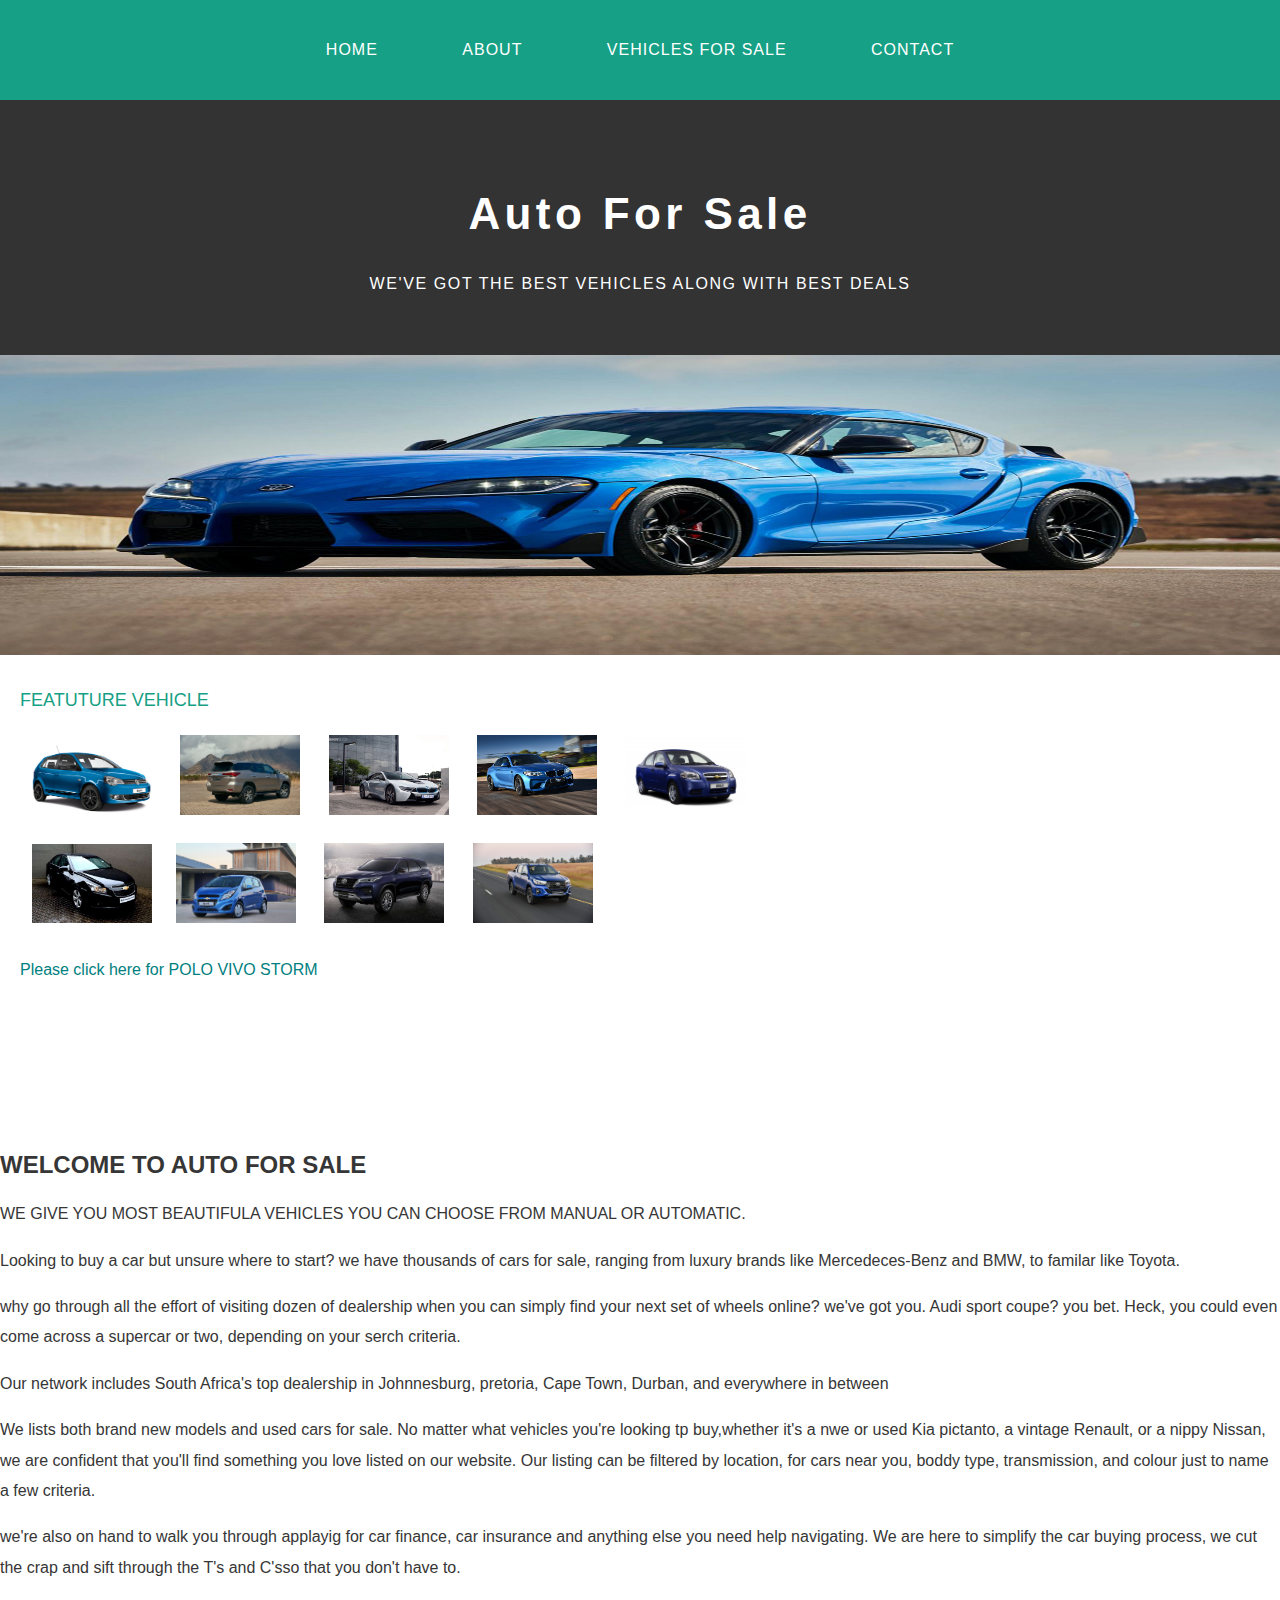
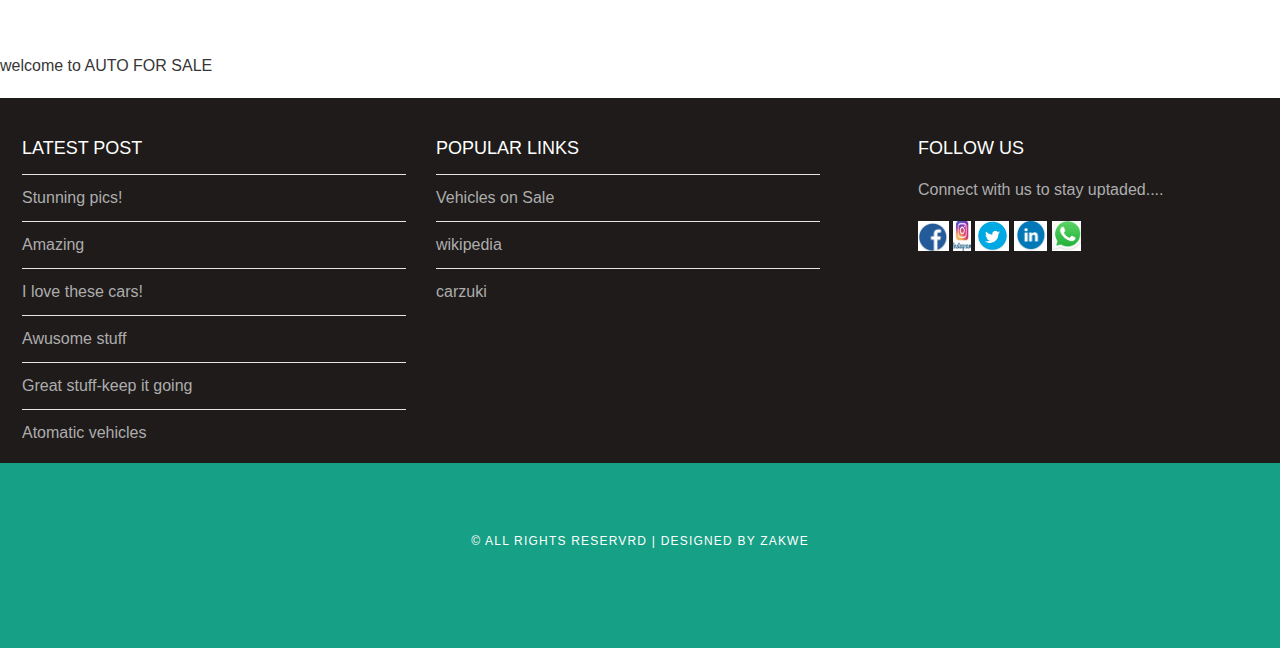
<file: index.html>
<!DOCTYPE html>
<html>
    <head>
        <title>Auto For Sale</title>   
        <link rel="stylesheet" href="style.css" />
    </head>
    
    <body>
        <div id="menu">
            <ul>
                <li><a href="#">Home</a></li>
                <li><a href="about.html">About</a></li>
                <li><a href="vehicles-for-sale.html">Vehicles for sale</a></li>
                <li><a href="contant.html">Contact</a></li>
            </ul>
        </div>
        
        <div id="header">
                <h1>Auto For Sale</h1>
                <p>WE'VE GOT THE BEST VEHICLES ALONG WITH BEST DEALS</p>
        </div>
        <div id="banner">
                <img src="images/Toyota-Supra-Manual-1b.jpg" />
        </div>
        <div id="page">
            <div id="content">
                <h2>FEATUTURE VEHICLE</h2>
                <div id="gallery">
                    <img src="images/2016-polo-vivo-storm-01.jpg"/>
                    <img src="images/_SPP6116Resize.jpg"/>
                    <img src="images/bmw-i8-images-south-africa-43.jpg"/>
                    <img src="images/BMW-M2-South-Africa-38.jpg"/>
                    <img src="images/Chevrolet-Aveo-1024x669.jpg"/>
                    <img src="images/chevrolet-cruze-1-8-lt-2012-id-69908426-type-main.jpg"/><img src="images/Chevrolet-Spark.jpg"/>
                    <img src="images/Fortuner8.jpg"/> 
                    <img src="images/Legend5013.jpg"/>  
                    <a href="polo-vivo-storm.html"><p>Please click here for POLO VIVO STORM</p></a>
                    
                </div>
            </div>
                
                </div>
                    <br><br>
                <h2>WELCOME TO AUTO FOR SALE</h2>
                <P>WE GIVE YOU MOST BEAUTIFULA VEHICLES YOU CAN CHOOSE FROM MANUAL OR AUTOMATIC.</P>
                <p>Looking to buy a car but unsure where to start? we have thousands of cars for sale, ranging from luxury brands like Mercedeces-Benz and BMW, to familar like Toyota.</p>
                <p>why go through all the effort of visiting dozen of dealership when  you can simply find your next set of wheels online? we've got you. Audi sport coupe? you bet. Heck, you could even come across a supercar or two, depending on your serch criteria.</p>
                <p>Our network includes South Africa's top dealership in Johnnesburg, pretoria, Cape Town, Durban, and everywhere in between</p>
                <p>We lists both brand new models and used cars for sale. No matter what vehicles you're looking tp buy,whether it's a nwe or used Kia pictanto, a vintage Renault, or a nippy Nissan, we are confident that you'll find something you love listed on our website. Our listing can be filtered by location, for cars near you, boddy type, transmission, and colour just to name a few  criteria.</p>
                <p>we're also on hand to walk you through applayig for car finance, car insurance and anything else you need help navigating.  We are here to simplify the car buying process, we cut the crap and sift through the T's and C'sso that you don't have to.</p>
                    <br><br>
                    <p>welcome to AUTO FOR SALE</p>
            
    
        <div id="footer">
        <div id="box1">
            <h2>Latest Post</h2>
            <ul class="styled">
                <li><a href="#">Stunning pics!</a></li>
                <li><a href="#">Amazing</a></li>
                <li><a href="#">I love these cars!</a></li>
                <li><a href="#">Awusome stuff</a></li>
                <li><a href="#">Great stuff-keep it going</a></li>
                <li><a href="#">Atomatic vehicles</a></li>
            </ul>
        </div>
            
        <div id="box2">
            <h2>Popular Links</h2>
            <ul class="styled">
                    <li><a href="http://www.carsforsale.com">Vehicles on Sale </a></li>
                     <li><a href="http://en.wikipedia.org/wiki/main_page">wikipedia </a></li>
                     <li><a href="http://www.carzuki.com">carzuki </a></li>
                </ul>
        </div>
        <div id="box3">
        <h2>Follow Us</h2>
            <p>Connect with us to stay uptaded....</p>
            <a href="#"><img src="images/facebook.jpg" height="30"/></a>
            <a href="#"><img src="images/instagram.jpg" height="30"/></a>
            <a href="#"><img src="images/twitter.jpg" height="30"/></a>
            <a href="#"><img src="images/linkedin.jpg" height="30"/></a>
            <a href="#"><img src="images/whatsapp.jpg" height="30"/></a>
        </div>
        </div>
        <div id="copyright">
            <p>&copy; All Rights Reservrd | Designed by ZAKWE</p>
        </div>
    </body>
</html>
</file>
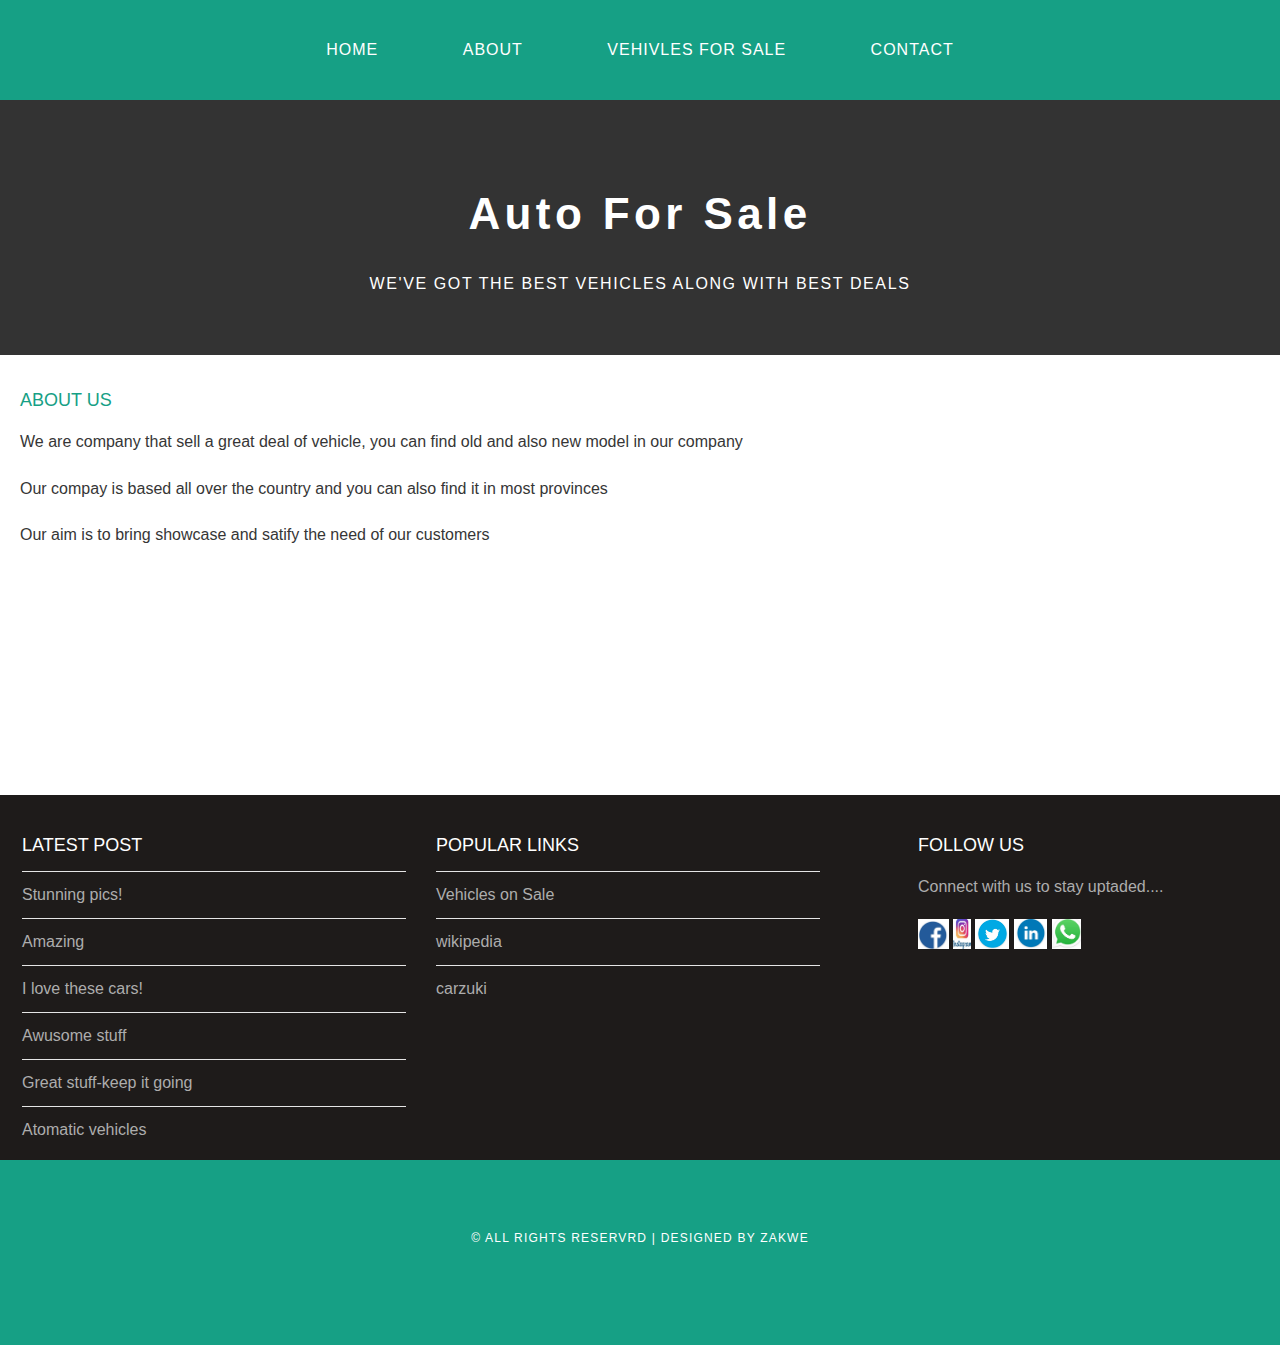
<file: about.html>
<!DOCTYPE html>
<html>
    <head>
        <title>Auto For Sale</title>   
        <link rel="stylesheet" href="style.css" />
    </head>
    
    <body>
        <div id="menu">
            <ul>
                <li><a href="index.html">Home</a></li>
                <li><a href="#">About</a></li>
                <li><a href="vehicles-for-sale.html">Vehivles for sale</a></li>
                <li><a href="contant.html">Contact</a></li>
            </ul>
        </div>
        
        <div id="header">
                <h1>Auto For Sale</h1>
                <p>WE'VE GOT THE BEST VEHICLES ALONG WITH BEST DEALS</p>
        </div>
        <div id="page">
            <div id="content">
                <h2>About Us</h2>
                <p>We are company that sell a great deal of vehicle, you can find old and also new model in our company</p>
                <p>Our compay is based all over the country and you can also find it in most provinces</p>
                <p>Our aim is to bring showcase and satify the need of our customers</p>
            </div>
            
        </div>
        <div id="footer">
        <div id="box1">
            <h2>Latest Post</h2>
            <ul class="styled">
                <li><a href="#">Stunning pics!</a></li>
                <li><a href="#">Amazing</a></li>
                <li><a href="#">I love these cars!</a></li>
                <li><a href="#">Awusome stuff</a></li>
                <li><a href="#">Great stuff-keep it going</a></li>
                <li><a href="#">Atomatic vehicles</a></li>
            </ul>
        </div>
            
        <div id="box2">
            <h2>Popular Links</h2>
            <ul class="styled">
                    <li><a href="http://www.carsforsale.com">Vehicles on Sale </a></li>
                     <li><a href="http://en.wikipedia.org/wiki/main_page">wikipedia </a></li>
                     <li><a href="http://www.carzuki.com">carzuki </a></li>
                </ul>
        </div>
        <div id="box3">
        <h2>Follow Us</h2>
            <p>Connect with us to stay uptaded....</p>
            <a href="#"><img src="images/facebook.jpg" height="30"/></a>
            <a href="#"><img src="images/instagram.jpg" height="30"/></a>
            <a href="#"><img src="images/twitter.jpg" height="30"/></a>
            <a href="#"><img src="images/linkedin.jpg" height="30"/></a>
            <a href="#"><img src="images/whatsapp.jpg" height="30"/></a>
        </div>
        </div>
        <div id="copyright">
            <p>&copy; All Rights Reservrd | Designed by ZAKWE</p>
        </div>
    </body>
</html>
</file>
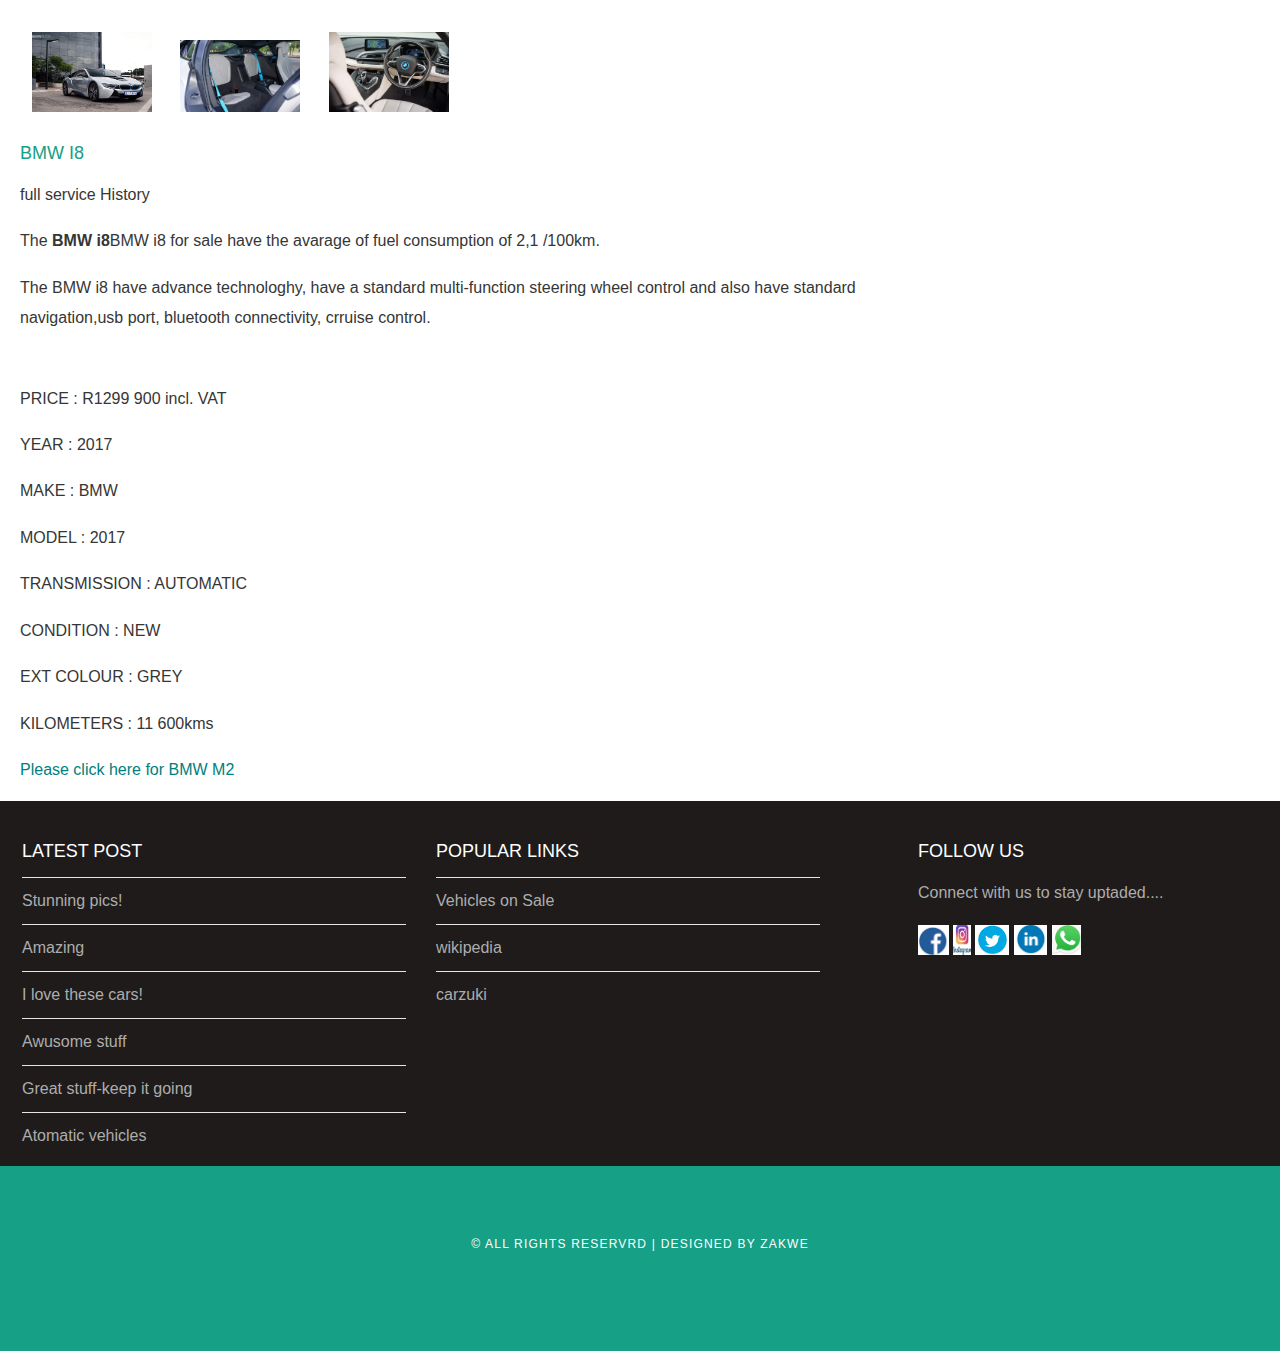
<file: bmw-i8.html>
<!DOCTYPE html>
<html>
    <head>
        <title>Auto For Sale</title>   
        <link rel="stylesheet" href="style.css" />
    </head>
    
    <body>
        <div id="page">
            <div id="content"> 
                <div id="gallery">
                <img src="images/bmw-i8-images-south-africa-43.jpg"/>
                <img src="images/2015-BMW-I823.jpg" />
                <img src="images/bmw-i8_65.jpg" />
                </div>
                <h2>BMW i8</h2>
                <p>full service History</p>
                <p>The <b>BMW i8</b>BMW i8 for sale have the avarage of fuel consumption of 2,1 /100km.</p >
                <p>The BMW i8 have advance technologhy, have a standard multi-function steering wheel control and also have standard navigation,usb port, bluetooth connectivity, crruise control.</p>
                <br>
                <P>PRICE : R1299 900 incl. VAT</P>
                <p>YEAR : 2017</p> 
                <P>MAKE : BMW</P>
                <p>MODEL : 2017</p>
                <P>TRANSMISSION : AUTOMATIC</P>
                <p>CONDITION : NEW</p>
                <P>EXT COLOUR : GREY</P>
                <P>KILOMETERS : 11 600kms</P>
                <a href="bmw-m2.html"><p>Please click here for BMW M2</p></a>
            </div>
        </div>
        
        
        <div id="footer">
        <div id="box1">
            <h2>Latest Post</h2>
            <ul class="styled">
                <li><a href="#">Stunning pics!</a></li>
                <li><a href="#">Amazing</a></li>
                <li><a href="#">I love these cars!</a></li>
                <li><a href="#">Awusome stuff</a></li>
                <li><a href="#">Great stuff-keep it going</a></li>
                <li><a href="#">Atomatic vehicles</a></li>
            </ul>
        </div>
            
        <div id="box2">
            <h2>Popular Links</h2>
            <ul class="styled">
                    <li><a href="http://www.carsforsale.com">Vehicles on Sale </a></li>
                     <li><a href="http://en.wikipedia.org/wiki/main_page">wikipedia </a></li>
                     <li><a href="http://www.carzuki.com">carzuki </a></li>
                </ul>
        </div>
        <div id="box3">
        <h2>Follow Us</h2>
            <p>Connect with us to stay uptaded....</p>
            <a href="#"><img src="images/facebook.jpg" height="30"/></a>
            <a href="#"><img src="images/instagram.jpg" height="30"/></a>
            <a href="#"><img src="images/twitter.jpg" height="30"/></a>
            <a href="#"><img src="images/linkedin.jpg" height="30"/></a>
            <a href="#"><img src="images/whatsapp.jpg" height="30"/></a>
        </div>
        </div>
        <div id="copyright">
            <p>&copy; All Rights Reservrd | Designed by ZAKWE</p>
        </div>
    </body>
</html>
</file>
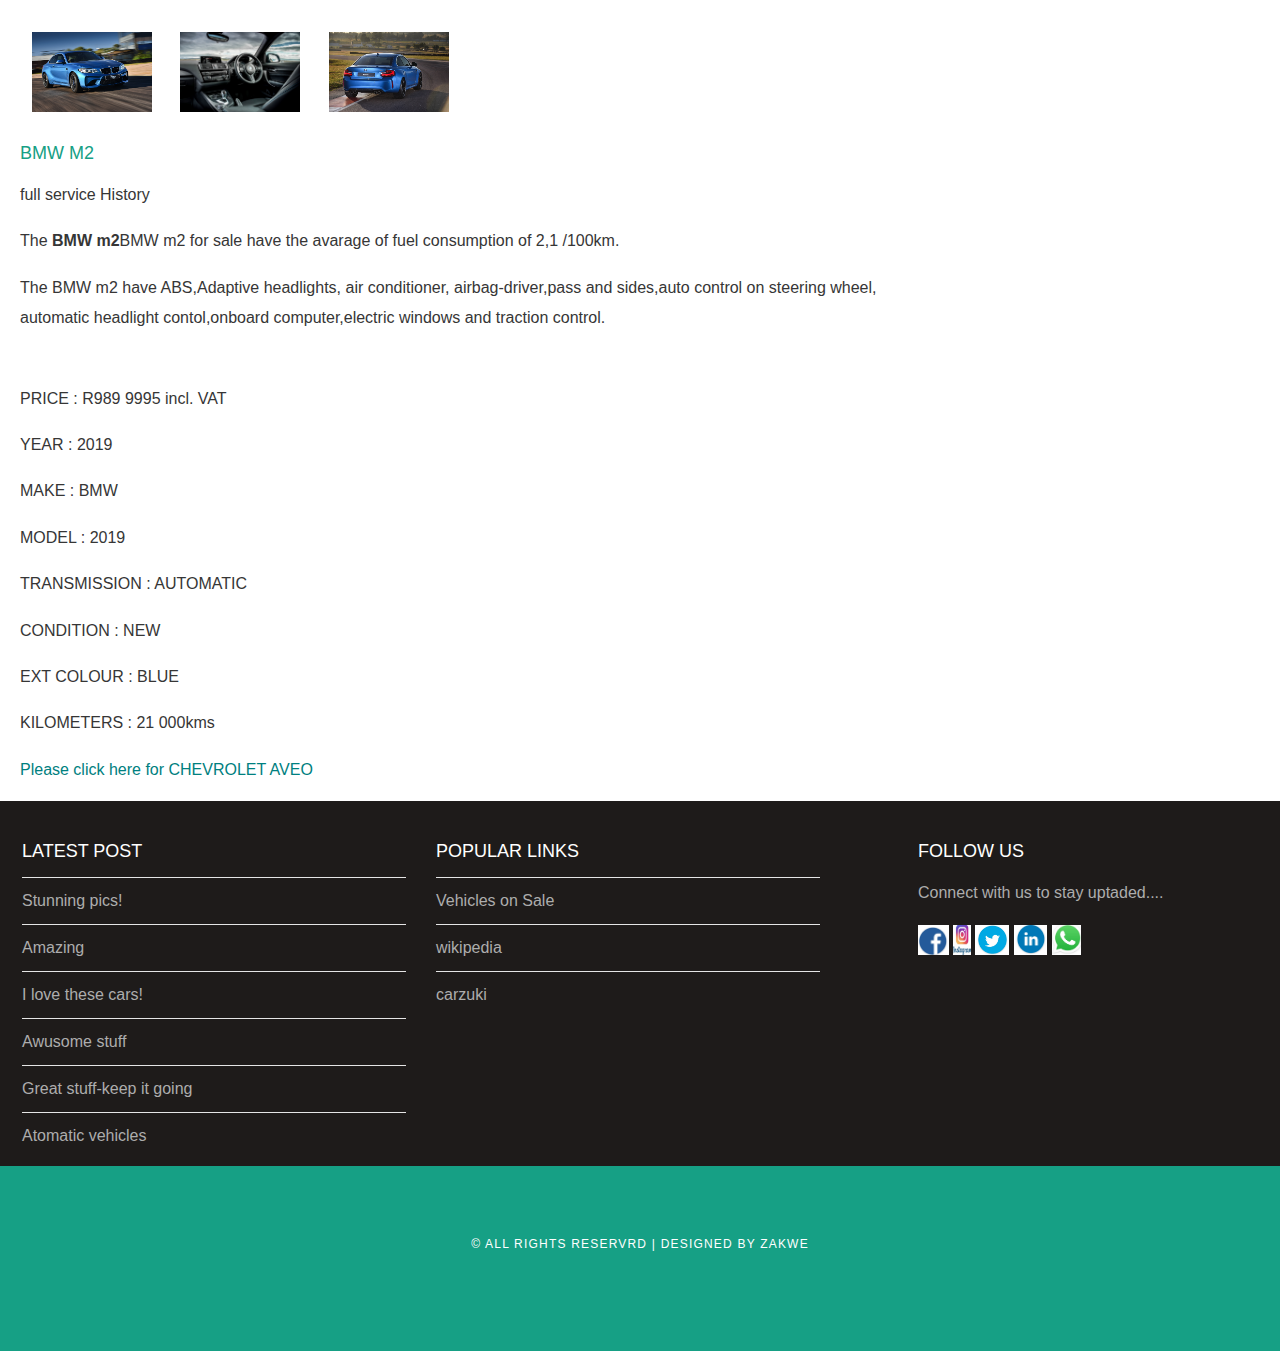
<file: bmw-m2.html>
<!DOCTYPE html>
<html>
    <head>
        <title>Auto For Sale</title>   
        <link rel="stylesheet" href="style.css" />
    </head>
    
    <body>
        <div id="page">
            <div id="content"> 
                <div id="gallery">
                <img src="images/BMW-M2-South-Africa-38.jpg"/>
                <img src="images/BMW-M2-coupe-front-interior-copy.jpg" />
                <img src="images/BMW-M2-South-Africa-16.jpg" />
                </div>
                <h2>BMW M2</h2>
                <p>full service History</p>
                <p>The <b>BMW m2</b>BMW m2 for sale have the avarage of fuel consumption of 2,1 /100km.</p >
                <p>The BMW m2 have ABS,Adaptive headlights, air conditioner, airbag-driver,pass and sides,auto control on steering wheel, automatic headlight contol,onboard computer,electric windows and traction control.</p>
                <br>
                <P>PRICE : R989 9995 incl. VAT</P>
                <p>YEAR : 2019</p> 
                <P>MAKE : BMW</P>
                <p>MODEL : 2019</p>
                <P>TRANSMISSION : AUTOMATIC</P>
                <p>CONDITION : NEW</p>
                <P>EXT COLOUR : BLUE</P>
                <P>KILOMETERS : 21 000kms</P>
                <a href="chevrolet-aveo.html"><p>Please click here for CHEVROLET AVEO </p></a>
            </div>
        </div>
        
        <div id="footer">
        <div id="box1">
            <h2>Latest Post</h2>
            <ul class="styled">
                <li><a href="#">Stunning pics!</a></li>
                <li><a href="#">Amazing</a></li>
                <li><a href="#">I love these cars!</a></li>
                <li><a href="#">Awusome stuff</a></li>
                <li><a href="#">Great stuff-keep it going</a></li>
                <li><a href="#">Atomatic vehicles</a></li>
            </ul>
        </div>
            
        <div id="box2">
            <h2>Popular Links</h2>
            <ul class="styled">
                    <li><a href="http://www.carsforsale.com">Vehicles on Sale </a></li>
                     <li><a href="http://en.wikipedia.org/wiki/main_page">wikipedia </a></li>
                     <li><a href="http://www.carzuki.com">carzuki </a></li>
                </ul>
        </div>
        <div id="box3">
        <h2>Follow Us</h2>
            <p>Connect with us to stay uptaded....</p>
            <a href="#"><img src="images/facebook.jpg" height="30"/></a>
            <a href="#"><img src="images/instagram.jpg" height="30"/></a>
            <a href="#"><img src="images/twitter.jpg" height="30"/></a>
            <a href="#"><img src="images/linkedin.jpg" height="30"/></a>
            <a href="#"><img src="images/whatsapp.jpg" height="30"/></a>
        </div>
        </div>
        <div id="copyright">
            <p>&copy; All Rights Reservrd | Designed by ZAKWE</p>
        </div>
    </body>
</html>
</file>
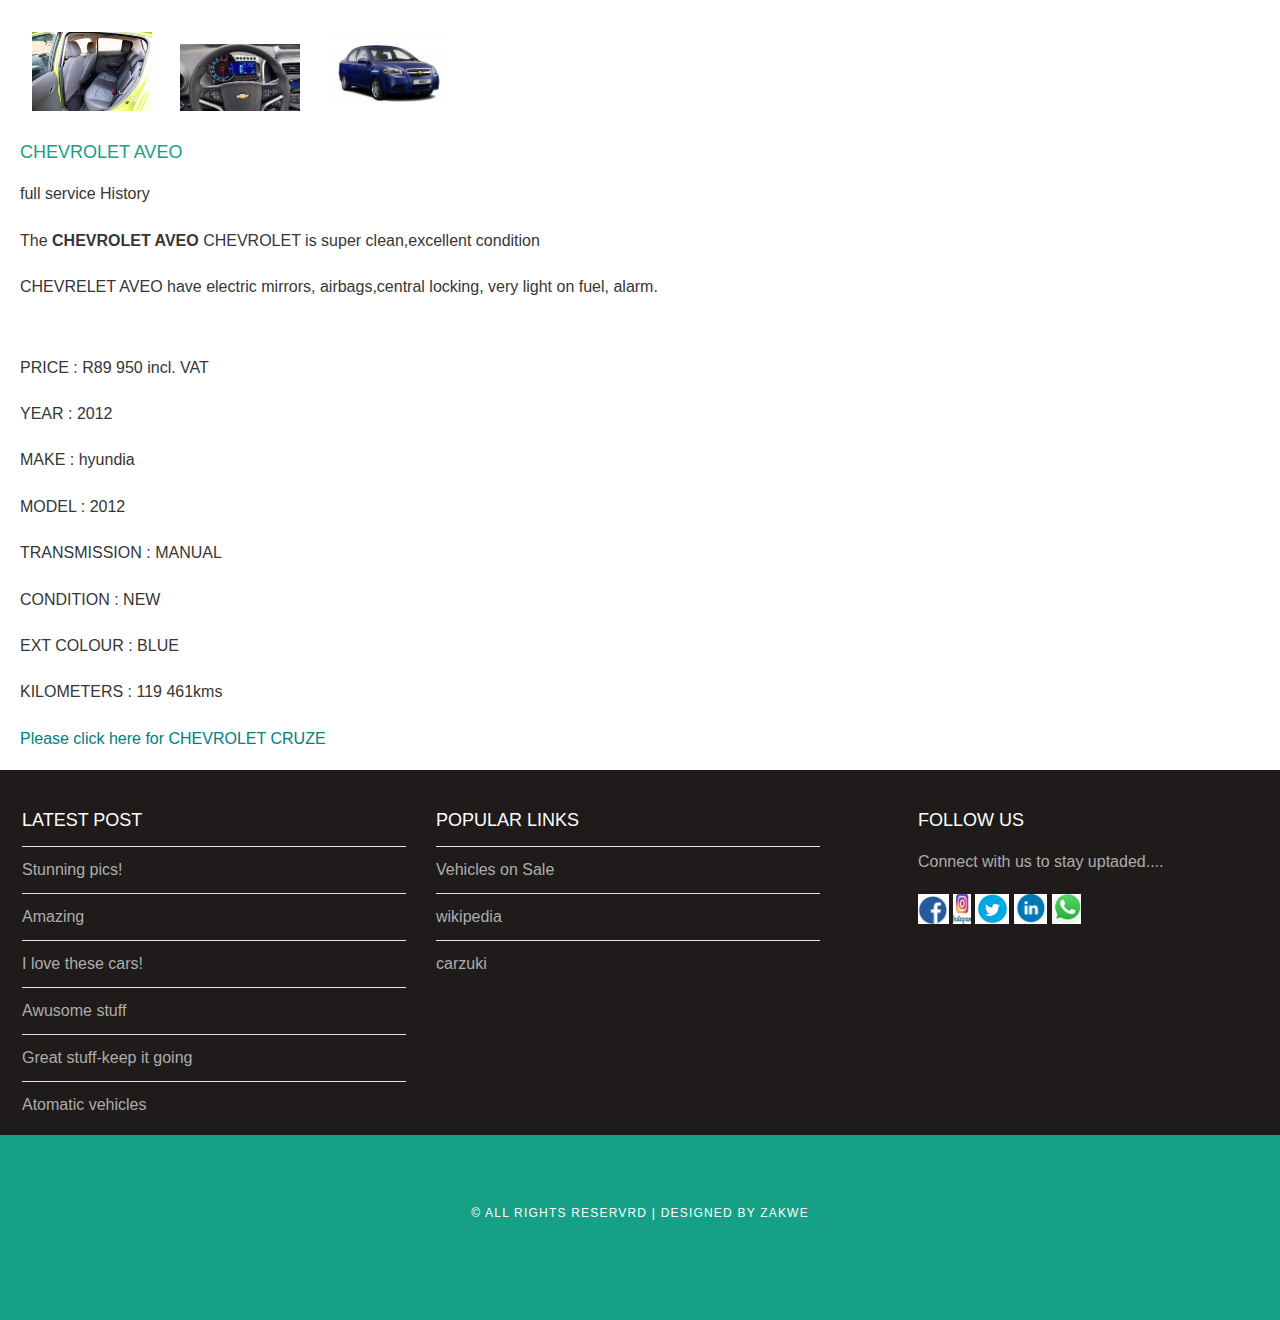
<file: chevrolet-aveo.html>
<!DOCTYPE html>
<html>
    <head>
        <title>Auto For Sale</title>   
        <link rel="stylesheet" href="style.css" />
    </head>
    
    <body>
        <div id="page">
            <div id="content"> 
                <div id="gallery">
                <img src="images/chevrolet-spark-3_1.jpg"/>
                <img src="images/2011-Chevrolet-Aveo-6.jpg" />
                <img src="images/Chevrolet-Aveo-1024x669.jpg" />
                </div>
                <h2>CHEVROLET AVEO</h2>
                <p>full service History</p>
                <p>The <b>CHEVROLET AVEO</b> CHEVROLET is super clean,excellent condition</p >
                <p>CHEVRELET AVEO have electric mirrors, airbags,central locking, very light on fuel, alarm.</p>
                <br>
                <P>PRICE : R89 950 incl. VAT</P>
                <p>YEAR : 2012</p> 
                <P>MAKE : hyundia</P>
                <p>MODEL : 2012</p>
                <P>TRANSMISSION : MANUAL</P>
                <p>CONDITION : NEW</p>
                <P>EXT COLOUR : BLUE</P>
                <P>KILOMETERS : 119 461kms</P>
                <a href="chevrolet-cruze.html"><p>Please click here for CHEVROLET CRUZE</p></a>
            </div>
        </div>
        
        
        <div id="footer">
        <div id="box1">
            <h2>Latest Post</h2>
            <ul class="styled">
                <li><a href="#">Stunning pics!</a></li>
                <li><a href="#">Amazing</a></li>
                <li><a href="#">I love these cars!</a></li>
                <li><a href="#">Awusome stuff</a></li>
                <li><a href="#">Great stuff-keep it going</a></li>
                <li><a href="#">Atomatic vehicles</a></li>
            </ul>
        </div>
            
        <div id="box2">
            <h2>Popular Links</h2>
            <ul class="styled">
                    <li><a href="http://www.carsforsale.com">Vehicles on Sale </a></li>
                     <li><a href="http://en.wikipedia.org/wiki/main_page">wikipedia </a></li>
                     <li><a href="http://www.carzuki.com">carzuki </a></li>
                </ul>
        </div>
        <div id="box3">
        <h2>Follow Us</h2>
            <p>Connect with us to stay uptaded....</p>
            <a href="#"><img src="images/facebook.jpg" height="30"/></a>
            <a href="#"><img src="images/instagram.jpg" height="30"/></a>
            <a href="#"><img src="images/twitter.jpg" height="30"/></a>
            <a href="#"><img src="images/linkedin.jpg" height="30"/></a>
            <a href="#"><img src="images/whatsapp.jpg" height="30"/></a>
        </div>
        </div>
        <div id="copyright">
            <p>&copy; All Rights Reservrd | Designed by ZAKWE</p>
        </div>
    </body>
</html>
</file>
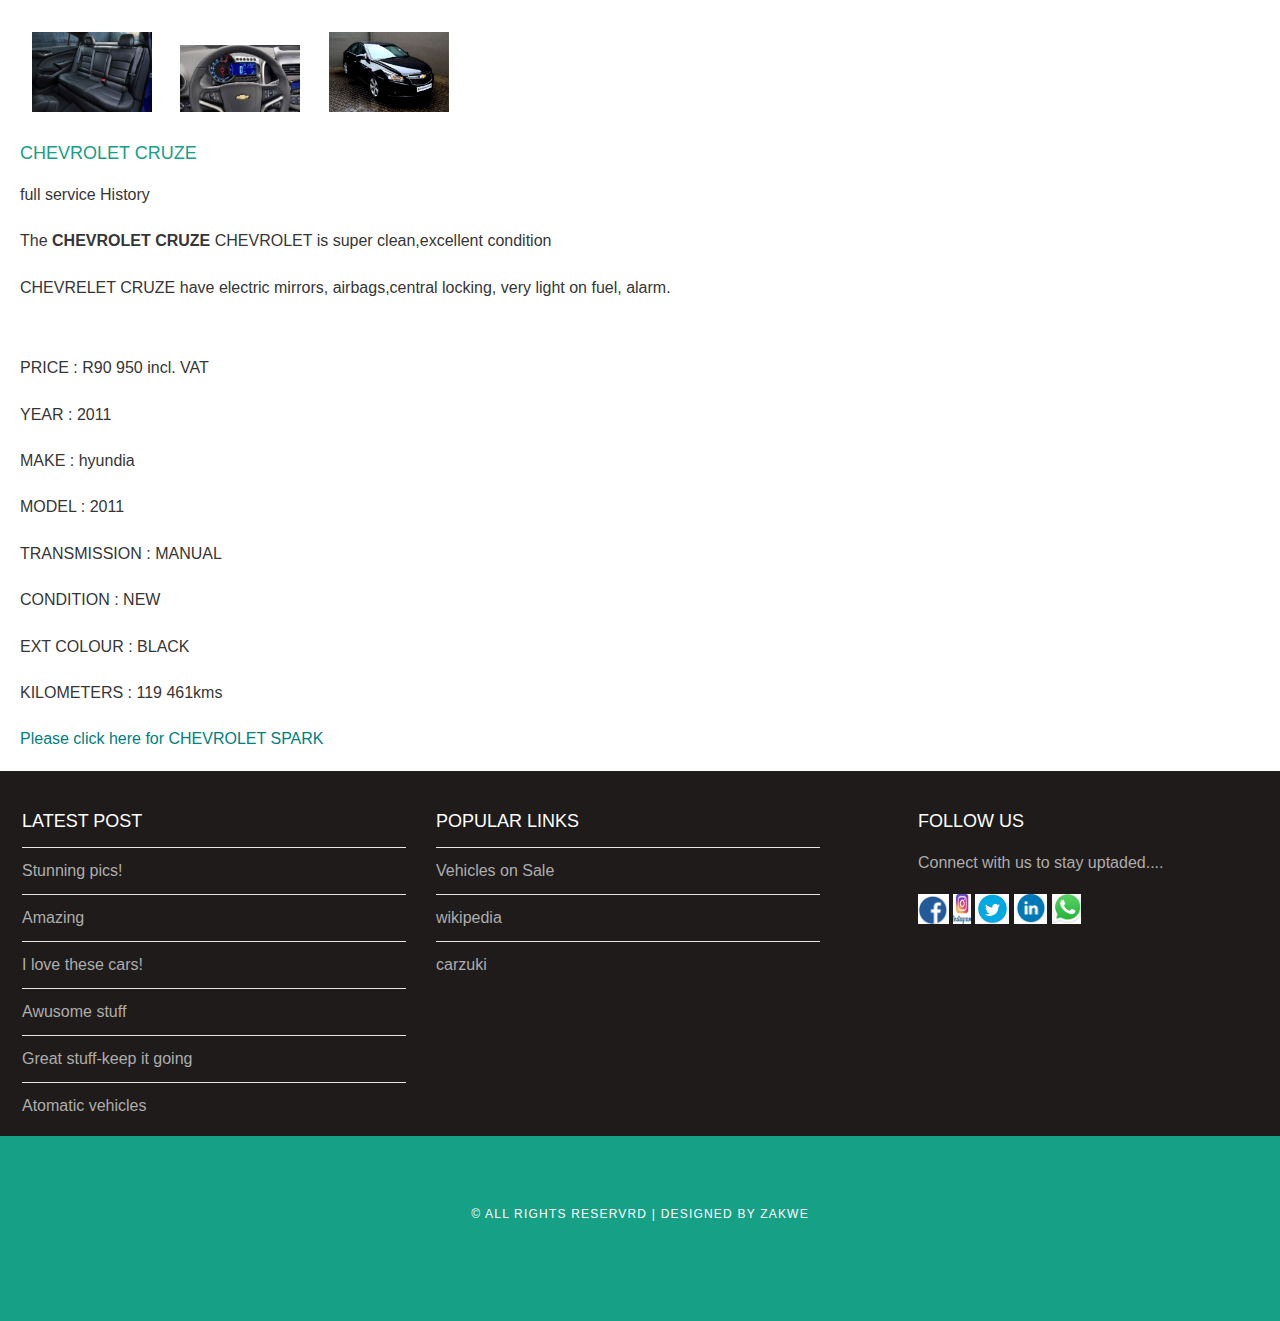
<file: chevrolet-cruze.html>
<!DOCTYPE html>
<html>
    <head>
        <title>Auto For Sale</title>   
        <link rel="stylesheet" href="style.css" />
    </head>
    
    <body>
        <div id="page">
            <div id="content"> 
                <div id="gallery">
                <img src="images/2016-Chevrolet-Cruze-Rear-Seat.jpg"/>
                <img src="images/2011-Chevrolet-Aveo-6.jpg" />
                <img src="images/chevrolet-cruze-1-8-lt-2012-id-69908426-type-main.jpg" />
                </div>
                <h2>CHEVROLET CRUZE</h2>
                <p>full service History</p>
                <p>The <b>CHEVROLET CRUZE</b> CHEVROLET is super clean,excellent condition</p >
                <p>CHEVRELET CRUZE have electric mirrors, airbags,central locking, very light on fuel, alarm.</p>
                <br>
                <P>PRICE : R90 950 incl. VAT</P>
                <p>YEAR : 2011</p> 
                <P>MAKE : hyundia</P>
                <p>MODEL : 2011</p>
                <P>TRANSMISSION : MANUAL</P>
                <p>CONDITION : NEW</p>
                <P>EXT COLOUR : BLACK</P>
                <P>KILOMETERS : 119 461kms</P>
                <a href="chevrolet-spark.html"><p>Please click here for CHEVROLET SPARK</p></a>
            </div>
        </div>
        
        
        <div id="footer">
        <div id="box1">
            <h2>Latest Post</h2>
            <ul class="styled">
                <li><a href="#">Stunning pics!</a></li>
                <li><a href="#">Amazing</a></li>
                <li><a href="#">I love these cars!</a></li>
                <li><a href="#">Awusome stuff</a></li>
                <li><a href="#">Great stuff-keep it going</a></li>
                <li><a href="#">Atomatic vehicles</a></li>
            </ul>
        </div>
            
        <div id="box2">
            <h2>Popular Links</h2>
            <ul class="styled">
                    <li><a href="http://www.carsforsale.com">Vehicles on Sale </a></li>
                     <li><a href="http://en.wikipedia.org/wiki/main_page">wikipedia </a></li>
                     <li><a href="http://www.carzuki.com">carzuki </a></li>
                </ul>
        </div>
        <div id="box3">
        <h2>Follow Us</h2>
            <p>Connect with us to stay uptaded....</p>
            <a href="#"><img src="images/facebook.jpg" height="30"/></a>
            <a href="#"><img src="images/instagram.jpg" height="30"/></a>
            <a href="#"><img src="images/twitter.jpg" height="30"/></a>
            <a href="#"><img src="images/linkedin.jpg" height="30"/></a>
            <a href="#"><img src="images/whatsapp.jpg" height="30"/></a>
        </div>
        </div>
        <div id="copyright">
            <p>&copy; All Rights Reservrd | Designed by ZAKWE</p>
        </div>
    </body>
</html>
</file>
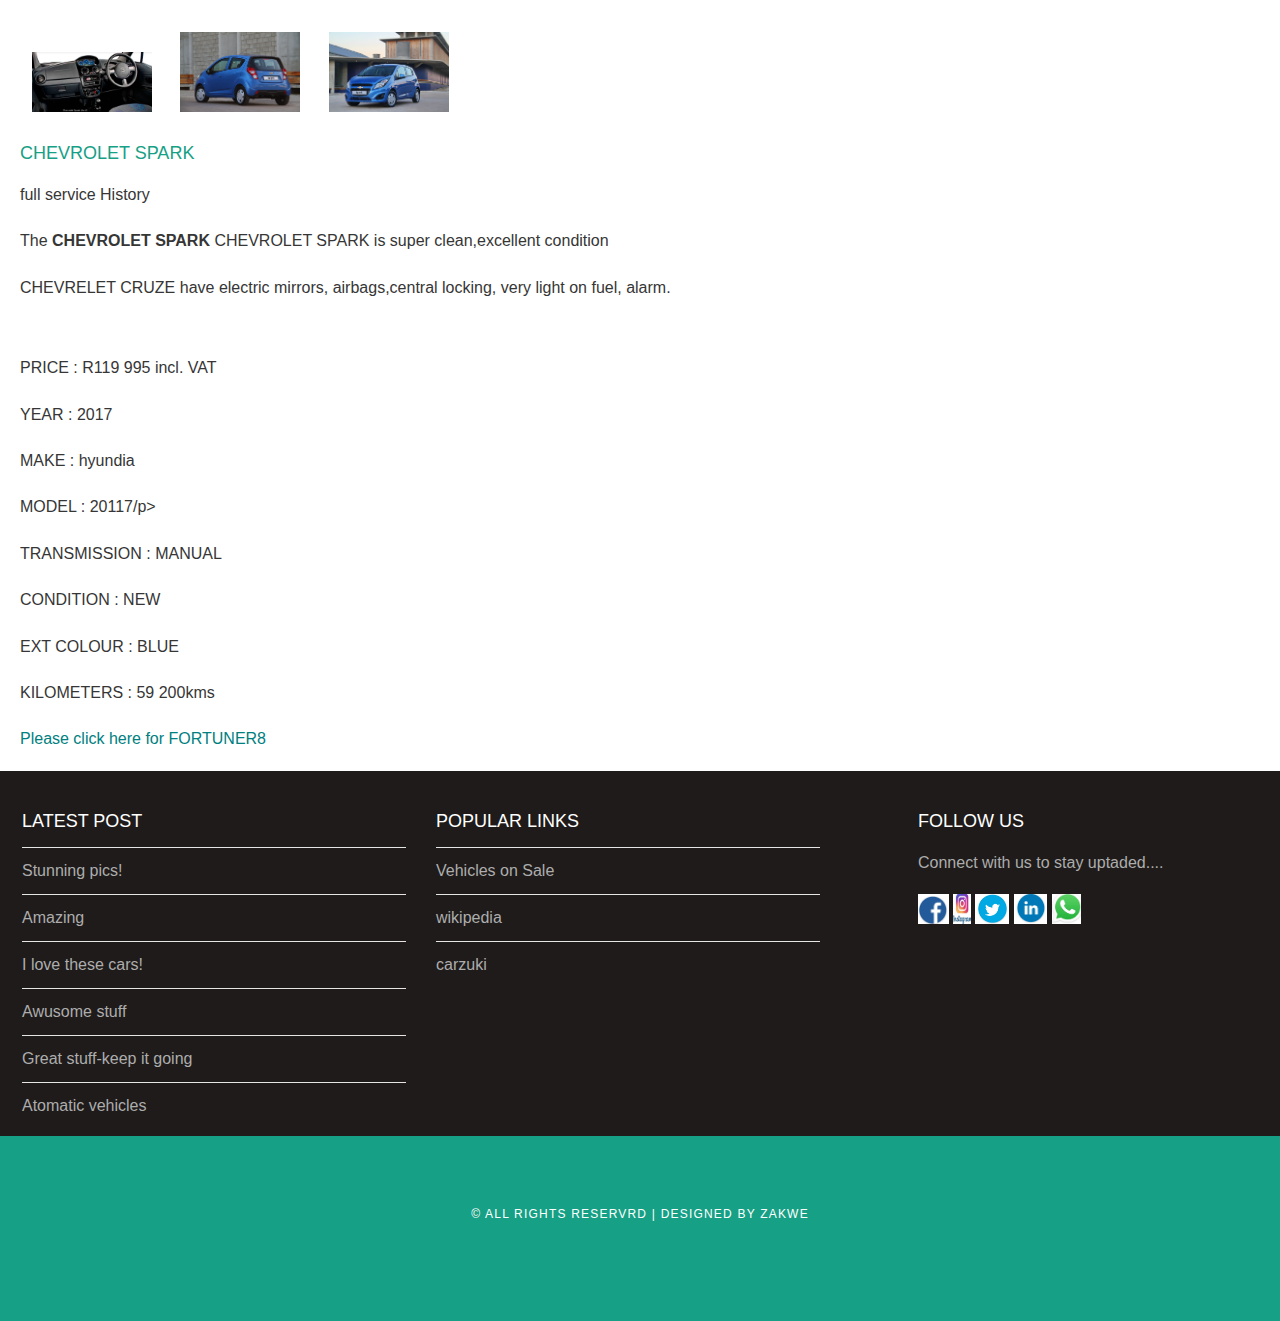
<file: chevrolet-spark.html>
<!DOCTYPE html>
<html>
    <head>
        <title>Auto For Sale</title>   
        <link rel="stylesheet" href="style.css" />
    </head>
    
    <body>
        <div id="page">
            <div id="content"> 
                <div id="gallery">
                <img src="images/Chevrolet-Spark-Lite-1.0-LS_ChevSpaL1h2_3l.jpg"/>
                <img src="images/chevrolet-spark-South-Africa.jpg" />
                <img src="images/Chevrolet-Spark.jpg" />
                </div>
                <h2>CHEVROLET SPARK</h2>
                <p>full service History</p>
                <p>The <b>CHEVROLET SPARK</b> CHEVROLET SPARK is super clean,excellent condition</p >
                <p>CHEVRELET CRUZE have electric mirrors, airbags,central locking, very light on fuel, alarm.</p>
                <br>
                <P>PRICE : R119 995 incl. VAT</P>
                <p>YEAR : 2017</p> 
                <P>MAKE : hyundia</P>
                <p>MODEL : 20117/p>
                <P>TRANSMISSION : MANUAL</P>
                <p>CONDITION : NEW</p>
                <P>EXT COLOUR : BLUE</P>
                <P>KILOMETERS : 59 200kms</P>
                <a href="fortuner8.html"><p>Please click here for FORTUNER8</p></a>
            </div>
        </div>
        
    
        <div id="footer">
        <div id="box1">
            <h2>Latest Post</h2>
            <ul class="styled">
                <li><a href="#">Stunning pics!</a></li>
                <li><a href="#">Amazing</a></li>
                <li><a href="#">I love these cars!</a></li>
                <li><a href="#">Awusome stuff</a></li>
                <li><a href="#">Great stuff-keep it going</a></li>
                <li><a href="#">Atomatic vehicles</a></li>
            </ul>
        </div>
            
        <div id="box2">
            <h2>Popular Links</h2>
            <ul class="styled">
                    <li><a href="http://www.carsforsale.com">Vehicles on Sale </a></li>
                     <li><a href="http://en.wikipedia.org/wiki/main_page">wikipedia </a></li>
                     <li><a href="http://www.carzuki.com">carzuki </a></li>
                </ul>
        </div>
        <div id="box3">
        <h2>Follow Us</h2>
            <p>Connect with us to stay uptaded....</p>
            <a href="#"><img src="images/facebook.jpg" height="30"/></a>
            <a href="#"><img src="images/instagram.jpg" height="30"/></a>
            <a href="#"><img src="images/twitter.jpg" height="30"/></a>
            <a href="#"><img src="images/linkedin.jpg" height="30"/></a>
            <a href="#"><img src="images/whatsapp.jpg" height="30"/></a>
        </div>
        </div>
        <div id="copyright">
            <p>&copy; All Rights Reservrd | Designed by ZAKWE</p>
        </div>
    </body>
</html>
</file>
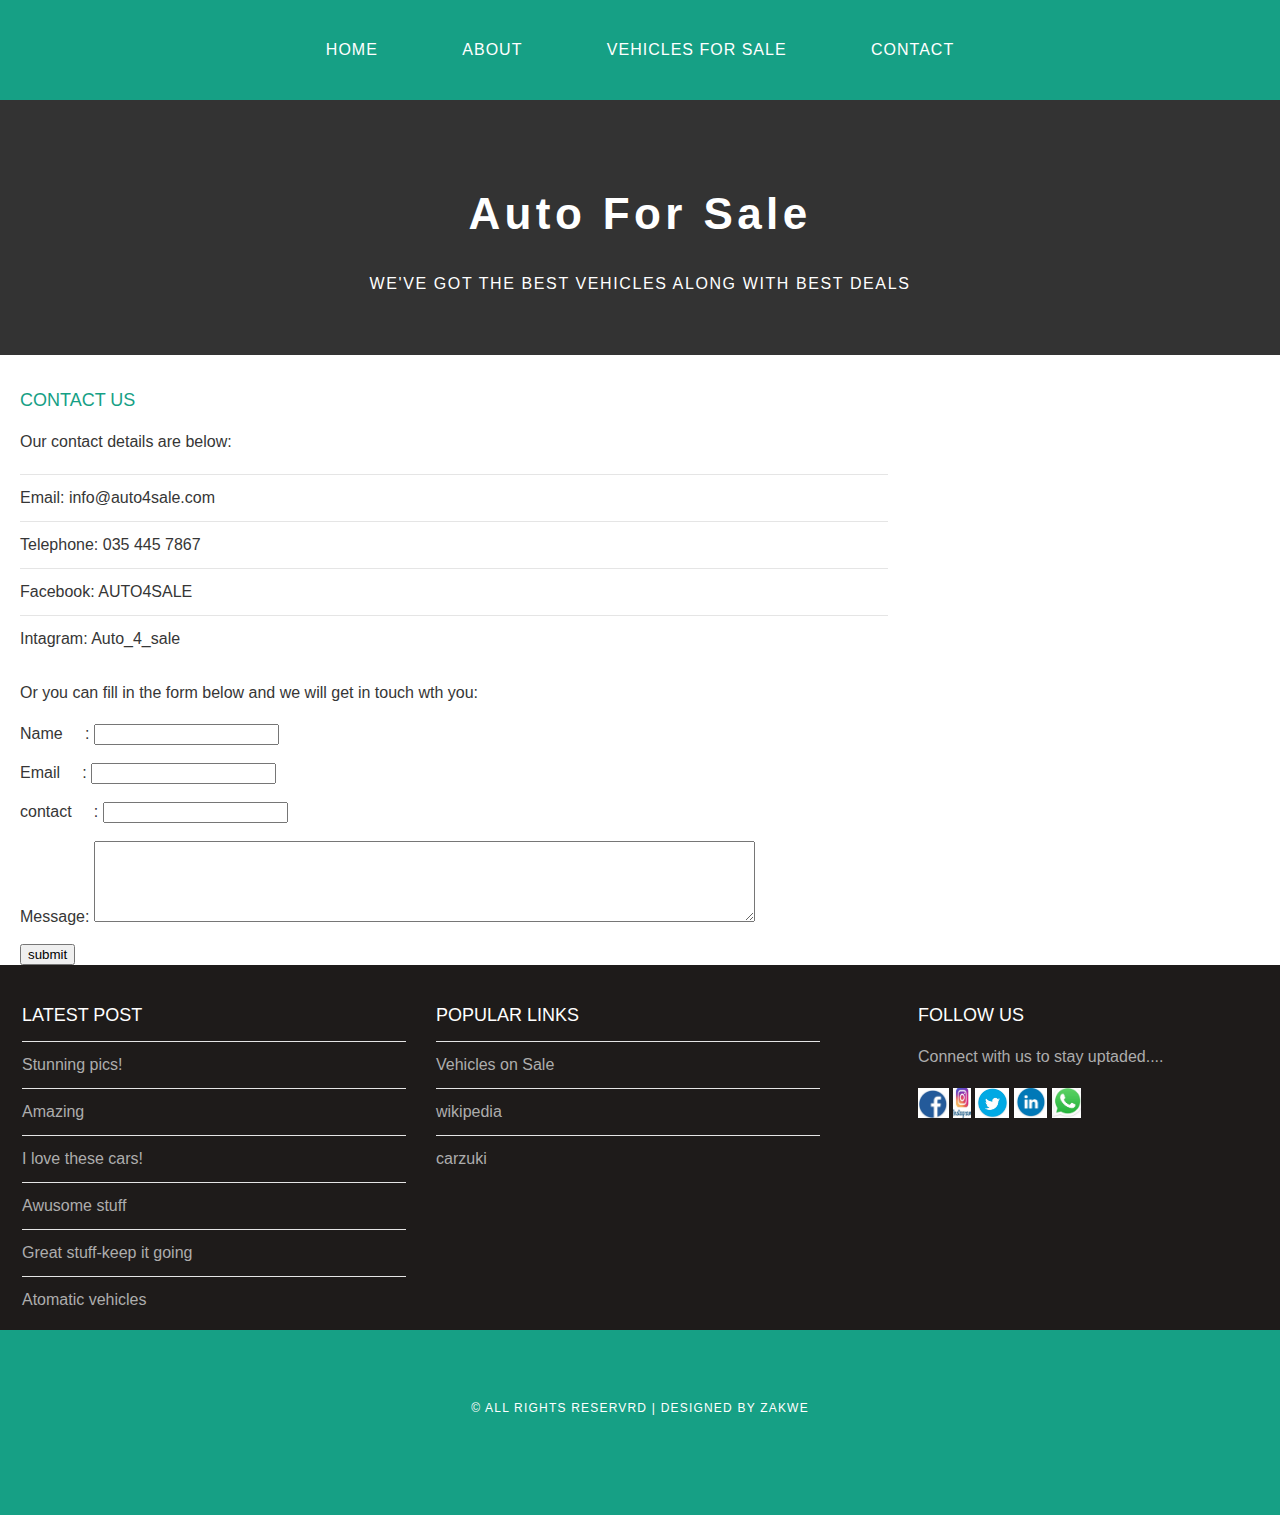
<file: contant.html>
<!DOCTYPE html>
<html>
    <head>
        <title>Auto For Sale</title>   
        <link rel="stylesheet" href="style.css" />
    </head>
    
    <body>
        <div id="menu">
            <ul>
                <li><a href="index.html">Home</a></li>
                <li><a href="about.html">About</a></li>
                <li><a href="vehicles-for-sale.html">Vehicles for sale</a></li>
                <li><a href="#">Contact</a></li>
            </ul>
        </div>
        
        <div id="header">
                <h1>Auto For Sale</h1>
                <p>WE'VE GOT THE BEST VEHICLES ALONG WITH BEST DEALS</p>
        </div>
        <div id="page">
            <div id="content">
                <h2>Contact Us</h2>
               <p>Our contact details are below:</p>
                <ul class="styled">
                    <li> Email: info@auto4sale.com</li>
                    <li> Telephone: 035 445 7867</li>
                    <li> Facebook: AUTO4SALE</li>
                    <li> Intagram: Auto_4_sale</li>
                </ul>
                <p>Or you can fill in the form below and we will get in touch wth you:</p>
                <form>
                    Name&nbsp;&nbsp;&nbsp;&nbsp;&nbsp;: <input type="text" /><br/><br/> 
                    Email&nbsp;&nbsp;&nbsp;&nbsp;&nbsp;: <input type="email" /><br/><br/>
                    contact&nbsp;&nbsp;&nbsp;&nbsp;&nbsp;: <input type="text" /><br/><br/>
                    Message: <textarea cols="80" rows="5"></textarea><br/><br/>
                    <input type="submit" value="submit"/>
                </form>
            </div>
            
            
        </div>
        <div id="footer">
        <div id="box1">
            <h2>Latest Post</h2>
            <ul class="styled">
                <li><a href="#">Stunning pics!</a></li>
                <li><a href="#">Amazing</a></li>
                <li><a href="#">I love these cars!</a></li>
                <li><a href="#">Awusome stuff</a></li>
                <li><a href="#">Great stuff-keep it going</a></li>
                <li><a href="#">Atomatic vehicles</a></li>
            </ul>
        </div>
            
        <div id="box2">
            <h2>Popular Links</h2>
            <ul class="styled">
                    <li><a href="http://www.carsforsale.com">Vehicles on Sale </a></li>
                     <li><a href="http://en.wikipedia.org/wiki/main_page">wikipedia </a></li>
                     <li><a href="http://www.carzuki.com">carzuki </a></li>
                </ul>
        </div>
        <div id="box3">
        <h2>Follow Us</h2>
            <p>Connect with us to stay uptaded....</p>
            <a href="#"><img src="images/facebook.jpg" height="30"/></a>
            <a href="#"><img src="images/instagram.jpg" height="30"/></a>
            <a href="#"><img src="images/twitter.jpg" height="30"/></a>
            <a href="#"><img src="images/linkedin.jpg" height="30"/></a>
            <a href="#"><img src="images/whatsapp.jpg" height="30"/></a>
        </div>
        </div>
        <div id="copyright">
            <p>&copy; All Rights Reservrd | Designed by ZAKWE</p>
        </div>
    </body>
</html>
</file>
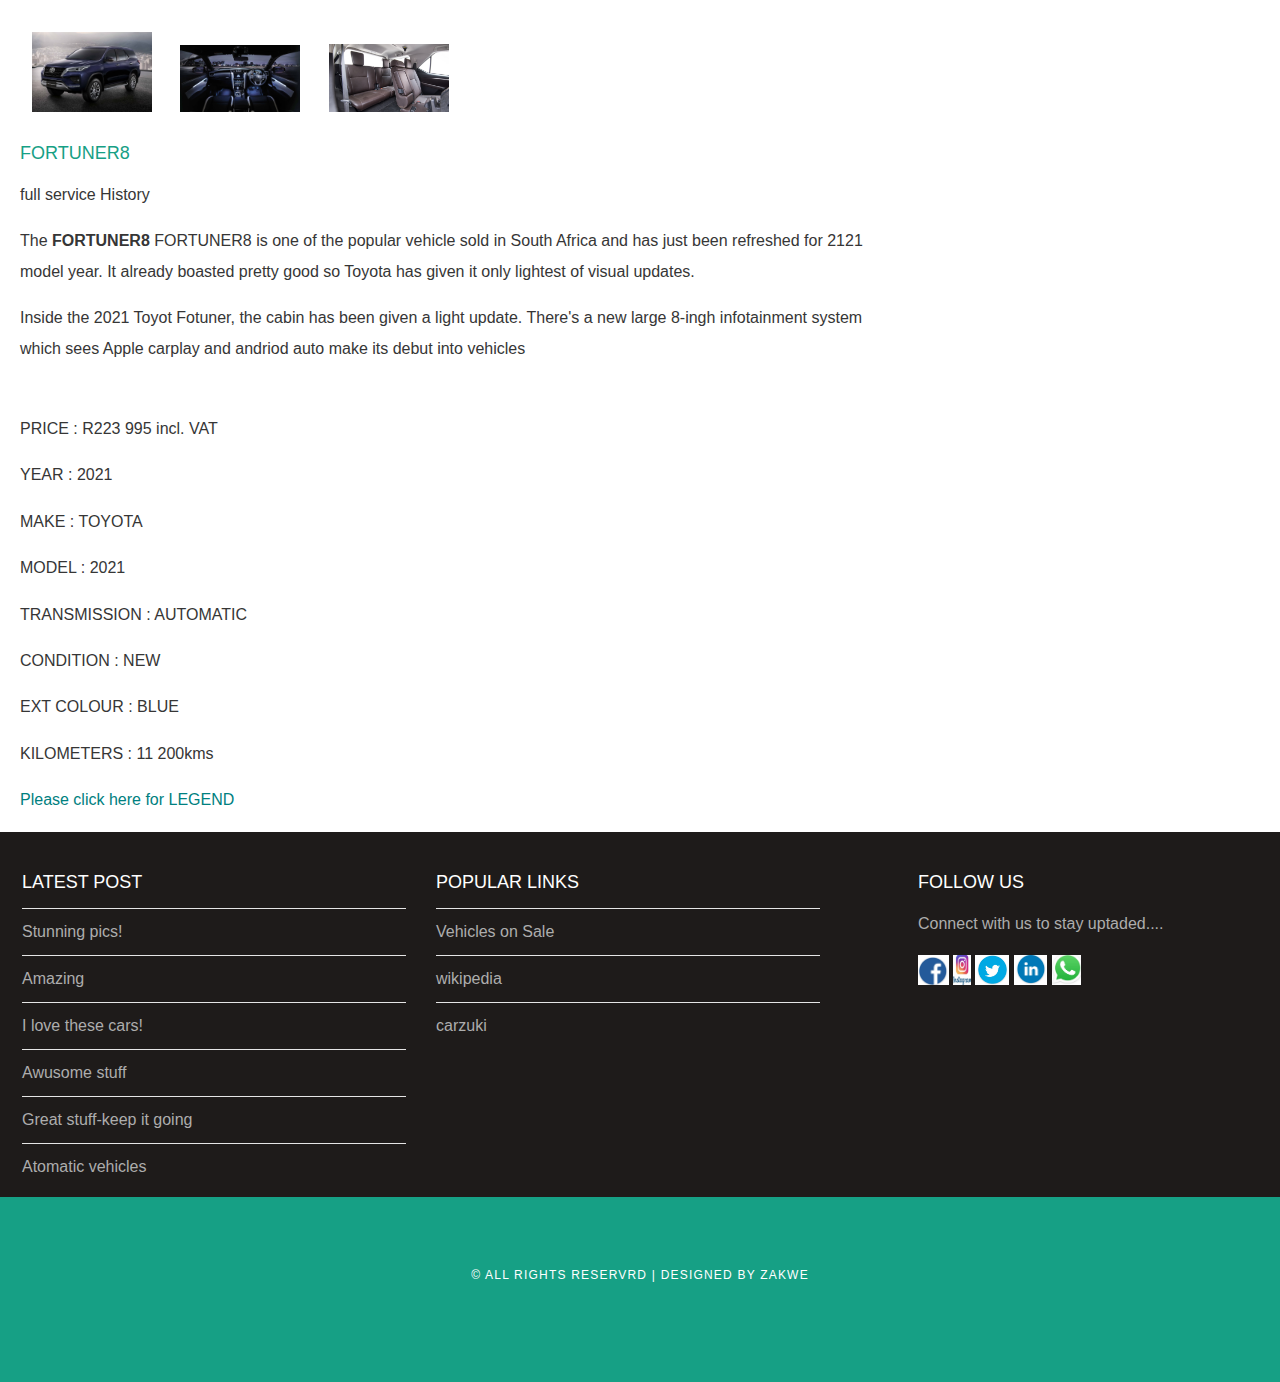
<file: fortuner8.html>
<!DOCTYPE html>
<html>
    <head>
        <title>Auto For Sale</title>   
        <link rel="stylesheet" href="style.css" />
    </head>
    
    <body>
        <div id="page">
            <div id="content"> 
                <div id="gallery">
                <img src="images/Fortuner8.jpg"/>
                <img src="images/Toyota-Fortuner-Facelift-Legender-Interior.jpg" />
                <img src="images/Toyota-Fortuner-Interior-99770.jpg" />
                </div>
                <h2>FORTUNER8</h2>
                <p>full service History</p>
                <p>The <b>FORTUNER8</b> FORTUNER8 is one of the popular vehicle sold in South Africa and has just been refreshed for 2121 model year. It already boasted pretty good so Toyota has given it only lightest of visual updates.</p >
                <p>Inside the 2021 Toyot Fotuner, the cabin has been given a light update. There's a new large 8-ingh infotainment system which sees Apple carplay and andriod auto make its debut into vehicles</p>
                <br>
                <P>PRICE : R223 995 incl. VAT</P>
                <p>YEAR : 2021</p> 
                <P>MAKE : TOYOTA</P>
                <p>MODEL : 2021</p>
                <P>TRANSMISSION : AUTOMATIC</P>
                <p>CONDITION : NEW</p>
                <P>EXT COLOUR : BLUE</P>
                <P>KILOMETERS : 11 200kms</P>
                <a href="legend.html"><p>Please click here for LEGEND</p></a>
            </div>
        </div>
        
    
        <div id="footer">
        <div id="box1">
            <h2>Latest Post</h2>
            <ul class="styled">
                <li><a href="#">Stunning pics!</a></li>
                <li><a href="#">Amazing</a></li>
                <li><a href="#">I love these cars!</a></li>
                <li><a href="#">Awusome stuff</a></li>
                <li><a href="#">Great stuff-keep it going</a></li>
                <li><a href="#">Atomatic vehicles</a></li>
            </ul>
        </div>
            
        <div id="box2">
            <h2>Popular Links</h2>
            <ul class="styled">
                    <li><a href="http://www.carsforsale.com">Vehicles on Sale </a></li>
                     <li><a href="http://en.wikipedia.org/wiki/main_page">wikipedia </a></li>
                     <li><a href="http://www.carzuki.com">carzuki </a></li>
                </ul>
        </div>
        <div id="box3">
        <h2>Follow Us</h2>
            <p>Connect with us to stay uptaded....</p>
            <a href="#"><img src="images/facebook.jpg" height="30"/></a>
            <a href="#"><img src="images/instagram.jpg" height="30"/></a>
            <a href="#"><img src="images/twitter.jpg" height="30"/></a>
            <a href="#"><img src="images/linkedin.jpg" height="30"/></a>
            <a href="#"><img src="images/whatsapp.jpg" height="30"/></a>
        </div>
        </div>
        <div id="copyright">
            <p>&copy; All Rights Reservrd | Designed by ZAKWE</p>
        </div>
    </body>
</html>
</file>
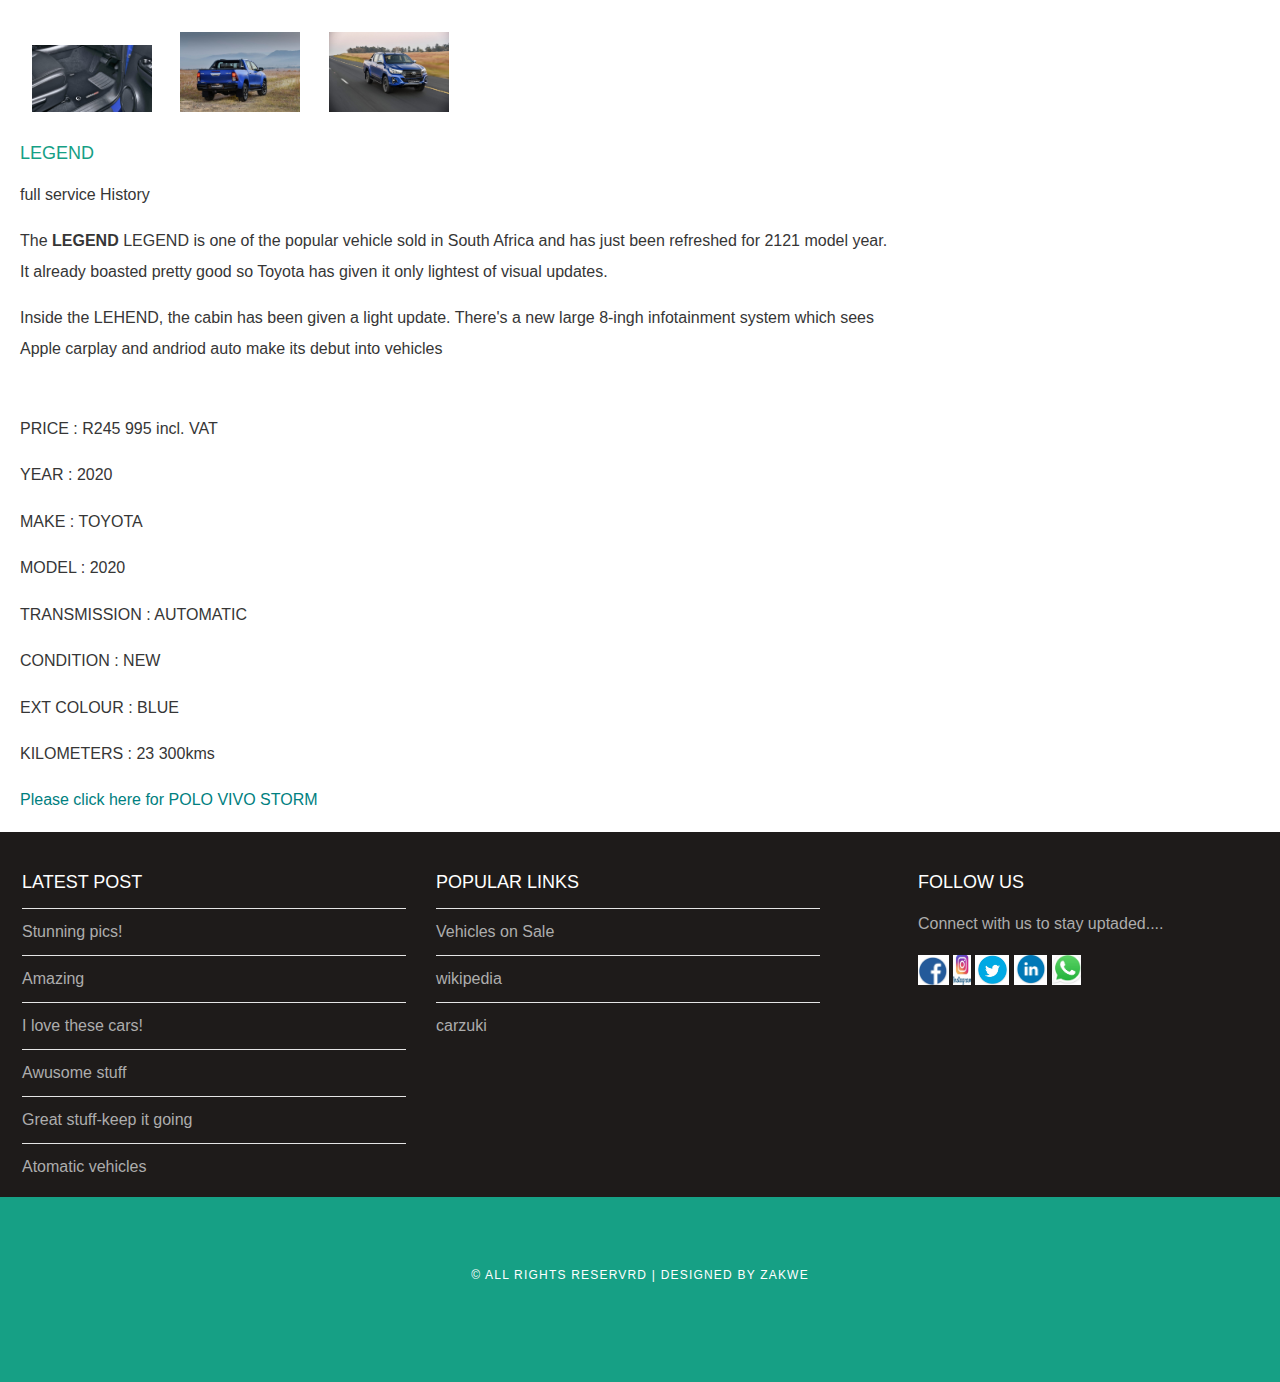
<file: legend.html>
<!DOCTYPE html>
<html>
    <head>
        <title>Auto For Sale</title>   
        <link rel="stylesheet" href="style.css" />
    </head>
    
    <body>
        <div id="page">
            <div id="content"> 
                <div id="gallery">
                <img src="images/Legend-50-Customised-Features-1024x576.jpg"/>
                <img src="images/Legend5011.jpg" />
                <img src="images/Legend5013.jpg" />
                </div>
                <h2>LEGEND</h2>
                <p>full service History</p>
                <p>The <b>LEGEND</b> LEGEND is one of the popular vehicle sold in South Africa and has just been refreshed for 2121 model year. It already boasted pretty good so Toyota has given it only lightest of visual updates.</p >
                <p>Inside the LEHEND, the cabin has been given a light update. There's a new large 8-ingh infotainment system which sees Apple carplay and andriod auto make its debut into vehicles</p>
                <br>
                <P>PRICE : R245 995 incl. VAT</P>
                <p>YEAR : 2020</p> 
                <P>MAKE : TOYOTA</P>
                <p>MODEL : 2020</p>
                <P>TRANSMISSION : AUTOMATIC</P>
                <p>CONDITION : NEW</p>
                <P>EXT COLOUR : BLUE</P>
                <P>KILOMETERS : 23 300kms</P>
                <a href="polo-vivo-storm.html"><p>Please click here for POLO VIVO STORM</p></a>
            </div>
        </div>
        
        
        <div id="footer">
        <div id="box1">
            <h2>Latest Post</h2>
            <ul class="styled">
                <li><a href="#">Stunning pics!</a></li>
                <li><a href="#">Amazing</a></li>
                <li><a href="#">I love these cars!</a></li>
                <li><a href="#">Awusome stuff</a></li>
                <li><a href="#">Great stuff-keep it going</a></li>
                <li><a href="#">Atomatic vehicles</a></li>
            </ul>
        </div>
            
        <div id="box2">
            <h2>Popular Links</h2>
            <ul class="styled">
                    <li><a href="http://www.carsforsale.com">Vehicles on Sale </a></li>
                     <li><a href="http://en.wikipedia.org/wiki/main_page">wikipedia </a></li>
                     <li><a href="http://www.carzuki.com">carzuki </a></li>
                </ul>
        </div>
        <div id="box3">
        <h2>Follow Us</h2>
            <p>Connect with us to stay uptaded....</p>
            <a href="#"><img src="images/facebook.jpg" height="30"/></a>
            <a href="#"><img src="images/instagram.jpg" height="30"/></a>
            <a href="#"><img src="images/twitter.jpg" height="30"/></a>
            <a href="#"><img src="images/linkedin.jpg" height="30"/></a>
            <a href="#"><img src="images/whatsapp.jpg" height="30"/></a>
        </div>
        </div>
        <div id="copyright">
            <p>&copy; All Rights Reservrd | Designed by ZAKWE</p>
        </div>
    </body>
</html>
</file>
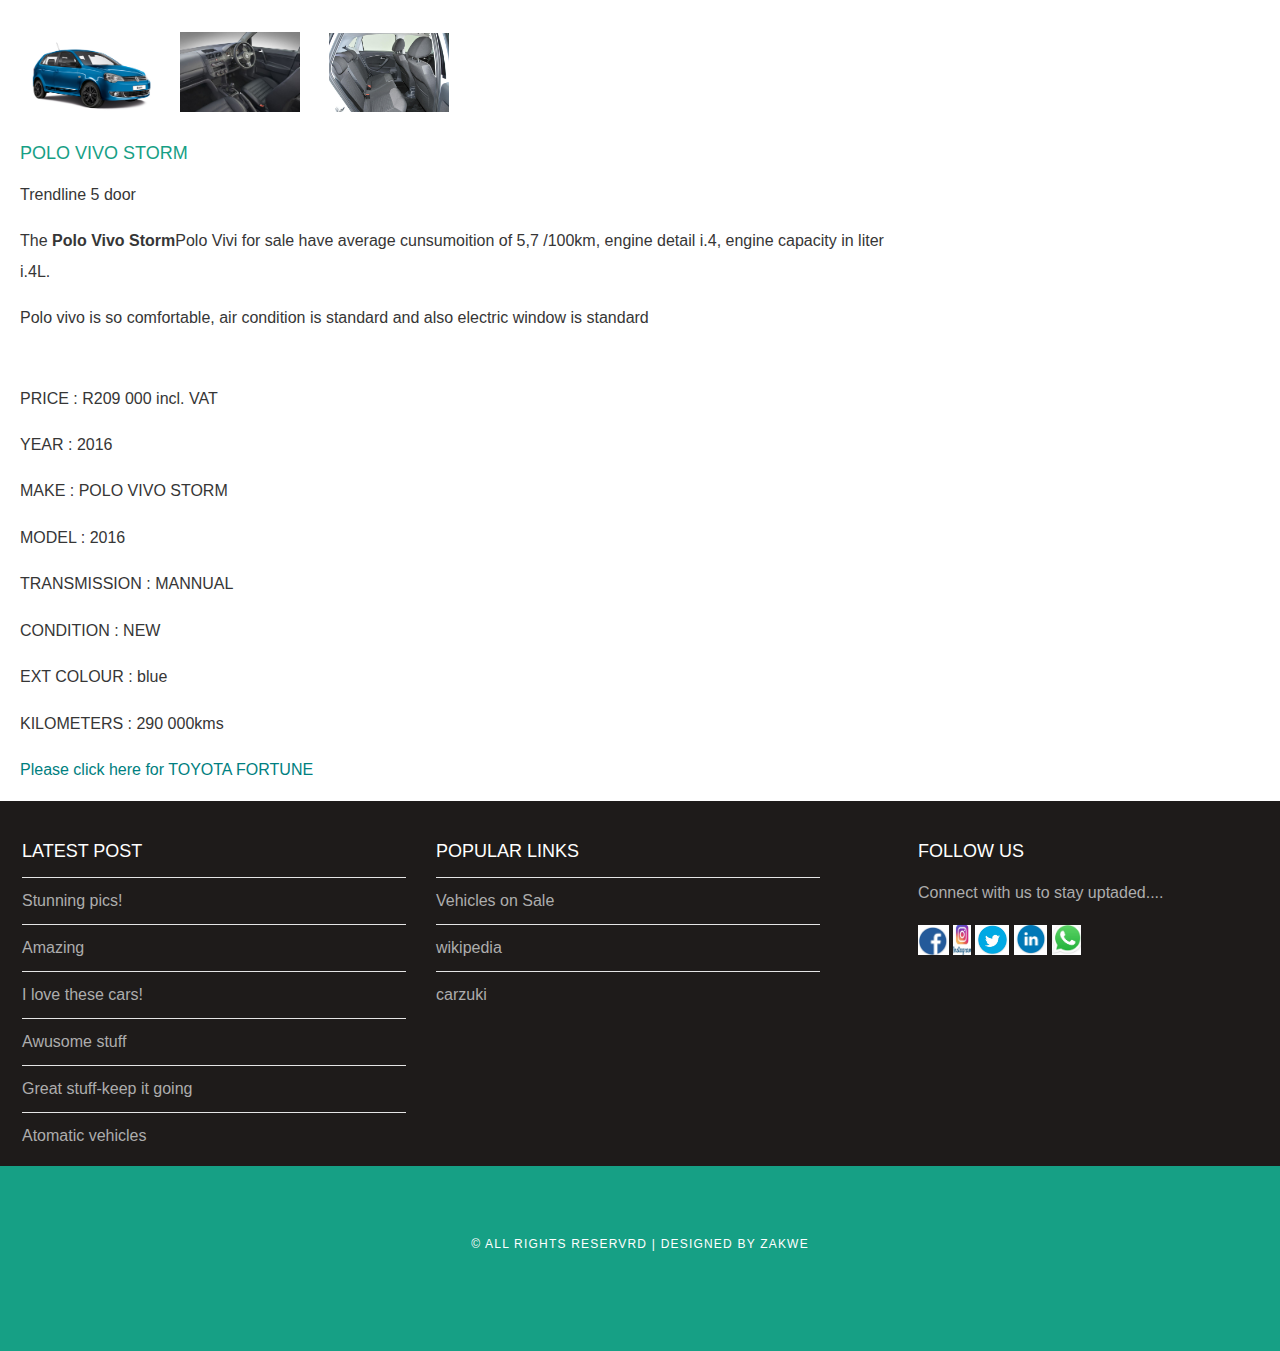
<file: polo-vivo-storm.html>
<!DOCTYPE html>
<html>
    <head>
        <title>Auto For Sale</title>   
        <link rel="stylesheet" href="style.css" />
    </head>
    
    <body>
        <div id="page">
            <div id="content"> 
                <div id="gallery">
                <img src="images/2016-polo-vivo-storm-01.jpg"/>
                <img src="images/New-Volkswagen-Polo-Vivo-Interior.jpg" />
                <img src="images/vw-polo-rear-seats.jpg" />
                </div>
                <h2>Polo Vivo Storm</h2>
                <p>Trendline 5 door</p>
                <p>The <b>Polo Vivo Storm</b>Polo Vivi for sale have average cunsumoition of 5,7 /100km, engine detail i.4, engine capacity in liter i.4L.</p >
                <p>Polo vivo is so comfortable, air condition is standard and also electric window is standard</p>
                <br>
                <P>PRICE : R209 000 incl. VAT</P>
                <p>YEAR : 2016</p> 
                <P>MAKE : POLO VIVO STORM</P>
                <p>MODEL : 2016</p>
                <P>TRANSMISSION : MANNUAL</P>
                <p>CONDITION : NEW</p>
                <P>EXT COLOUR : blue</P>
                <P>KILOMETERS : 290 000kms</P>
                <a href="toyota-fortune.html"><p>Please click here for TOYOTA FORTUNE</p></a>
            </div>
        </div>
        
        
        <div id="footer">
        <div id="box1">
            <h2>Latest Post</h2>
            <ul class="styled">
                <li><a href="#">Stunning pics!</a></li>
                <li><a href="#">Amazing</a></li>
                <li><a href="#">I love these cars!</a></li>
                <li><a href="#">Awusome stuff</a></li>
                <li><a href="#">Great stuff-keep it going</a></li>
                <li><a href="#">Atomatic vehicles</a></li>
            </ul>
        </div>
            
        <div id="box2">
            <h2>Popular Links</h2>
            <ul class="styled">
                    <li><a href="http://www.carsforsale.com">Vehicles on Sale </a></li>
                     <li><a href="http://en.wikipedia.org/wiki/main_page">wikipedia </a></li>
                     <li><a href="http://www.carzuki.com">carzuki </a></li>
                </ul>
        </div>
        <div id="box3">
        <h2>Follow Us</h2>
            <p>Connect with us to stay uptaded....</p>
            <a href="#"><img src="images/facebook.jpg" height="30"/></a>
            <a href="#"><img src="images/instagram.jpg" height="30"/></a>
            <a href="#"><img src="images/twitter.jpg" height="30"/></a>
            <a href="#"><img src="images/linkedin.jpg" height="30"/></a>
            <a href="#"><img src="images/whatsapp.jpg" height="30"/></a>
        </div>
        </div>
        <div id="copyright">
            <p>&copy; All Rights Reservrd | Designed by ZAKWE</p>
        </div>
    </body>
</html>
</file>
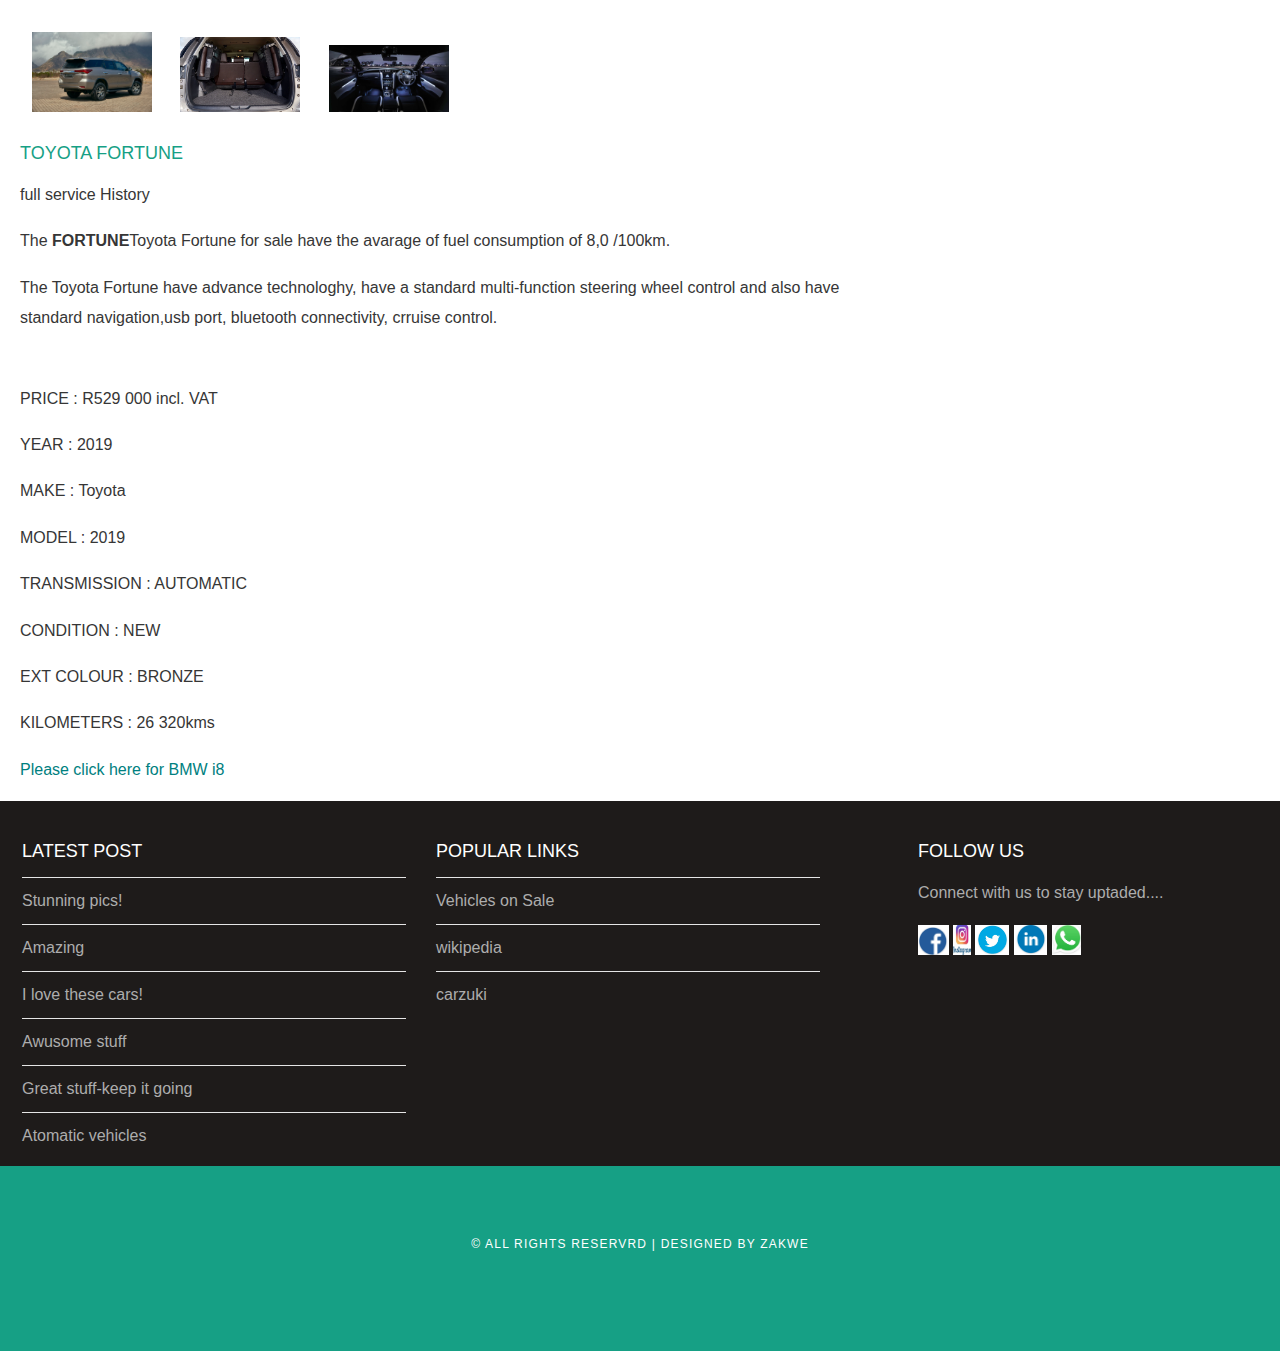
<file: toyota-fortune.html>
<!DOCTYPE html>
<html>
    <head>
        <title>Auto For Sale</title>   
        <link rel="stylesheet" href="style.css" />
    </head>
    
    <body>
        <div id="page">
            <div id="content"> 
                <div id="gallery">
                <img src="images/_SPP6116Resize.jpg"/>
                <img src="images/trunk%20Toyota%20Fortuner%20Crusade%202018.jpg" />
                <img src="images/Toyota-Fortuner-Facelift-Legender-Interior.jpg" />
                </div>
                <h2>Toyota Fortune</h2>
                <p>full service History</p>
                <p>The <b>FORTUNE</b>Toyota Fortune for sale have the avarage of fuel consumption of 8,0 /100km.</p >
                <p>The Toyota Fortune have advance technologhy, have a standard multi-function steering wheel control and also have standard navigation,usb port, bluetooth connectivity, crruise control.</p>
                <br>
                <P>PRICE : R529 000 incl. VAT</P>
                <p>YEAR : 2019</p> 
                <P>MAKE : Toyota</P>
                <p>MODEL : 2019</p>
                <P>TRANSMISSION : AUTOMATIC</P>
                <p>CONDITION : NEW</p>
                <P>EXT COLOUR : BRONZE</P>
                <P>KILOMETERS : 26 320kms</P>
                <a href="bmw-i8.html"><p>Please click here for BMW i8</p></a>
            </div>
        </div>
        
        
        <div id="footer">
        <div id="box1">
            <h2>Latest Post</h2>
            <ul class="styled">
                <li><a href="#">Stunning pics!</a></li>
                <li><a href="#">Amazing</a></li>
                <li><a href="#">I love these cars!</a></li>
                <li><a href="#">Awusome stuff</a></li>
                <li><a href="#">Great stuff-keep it going</a></li>
                <li><a href="#">Atomatic vehicles</a></li>
            </ul>
        </div>
            
        <div id="box2">
            <h2>Popular Links</h2>
            <ul class="styled">
                    <li><a href="http://www.carsforsale.com">Vehicles on Sale </a></li>
                     <li><a href="http://en.wikipedia.org/wiki/main_page">wikipedia </a></li>
                     <li><a href="http://www.carzuki.com">carzuki </a></li>
                </ul>
        </div>
        <div id="box3">
        <h2>Follow Us</h2>
            <p>Connect with us to stay uptaded....</p>
            <a href="#"><img src="images/facebook.jpg" height="30"/></a>
            <a href="#"><img src="images/instagram.jpg" height="30"/></a>
            <a href="#"><img src="images/twitter.jpg" height="30"/></a>
            <a href="#"><img src="images/linkedin.jpg" height="30"/></a>
            <a href="#"><img src="images/whatsapp.jpg" height="30"/></a>
        </div>
        </div>
        <div id="copyright">
            <p>&copy; All Rights Reservrd | Designed by ZAKWE</p>
        </div>
    </body>
</html>
</file>
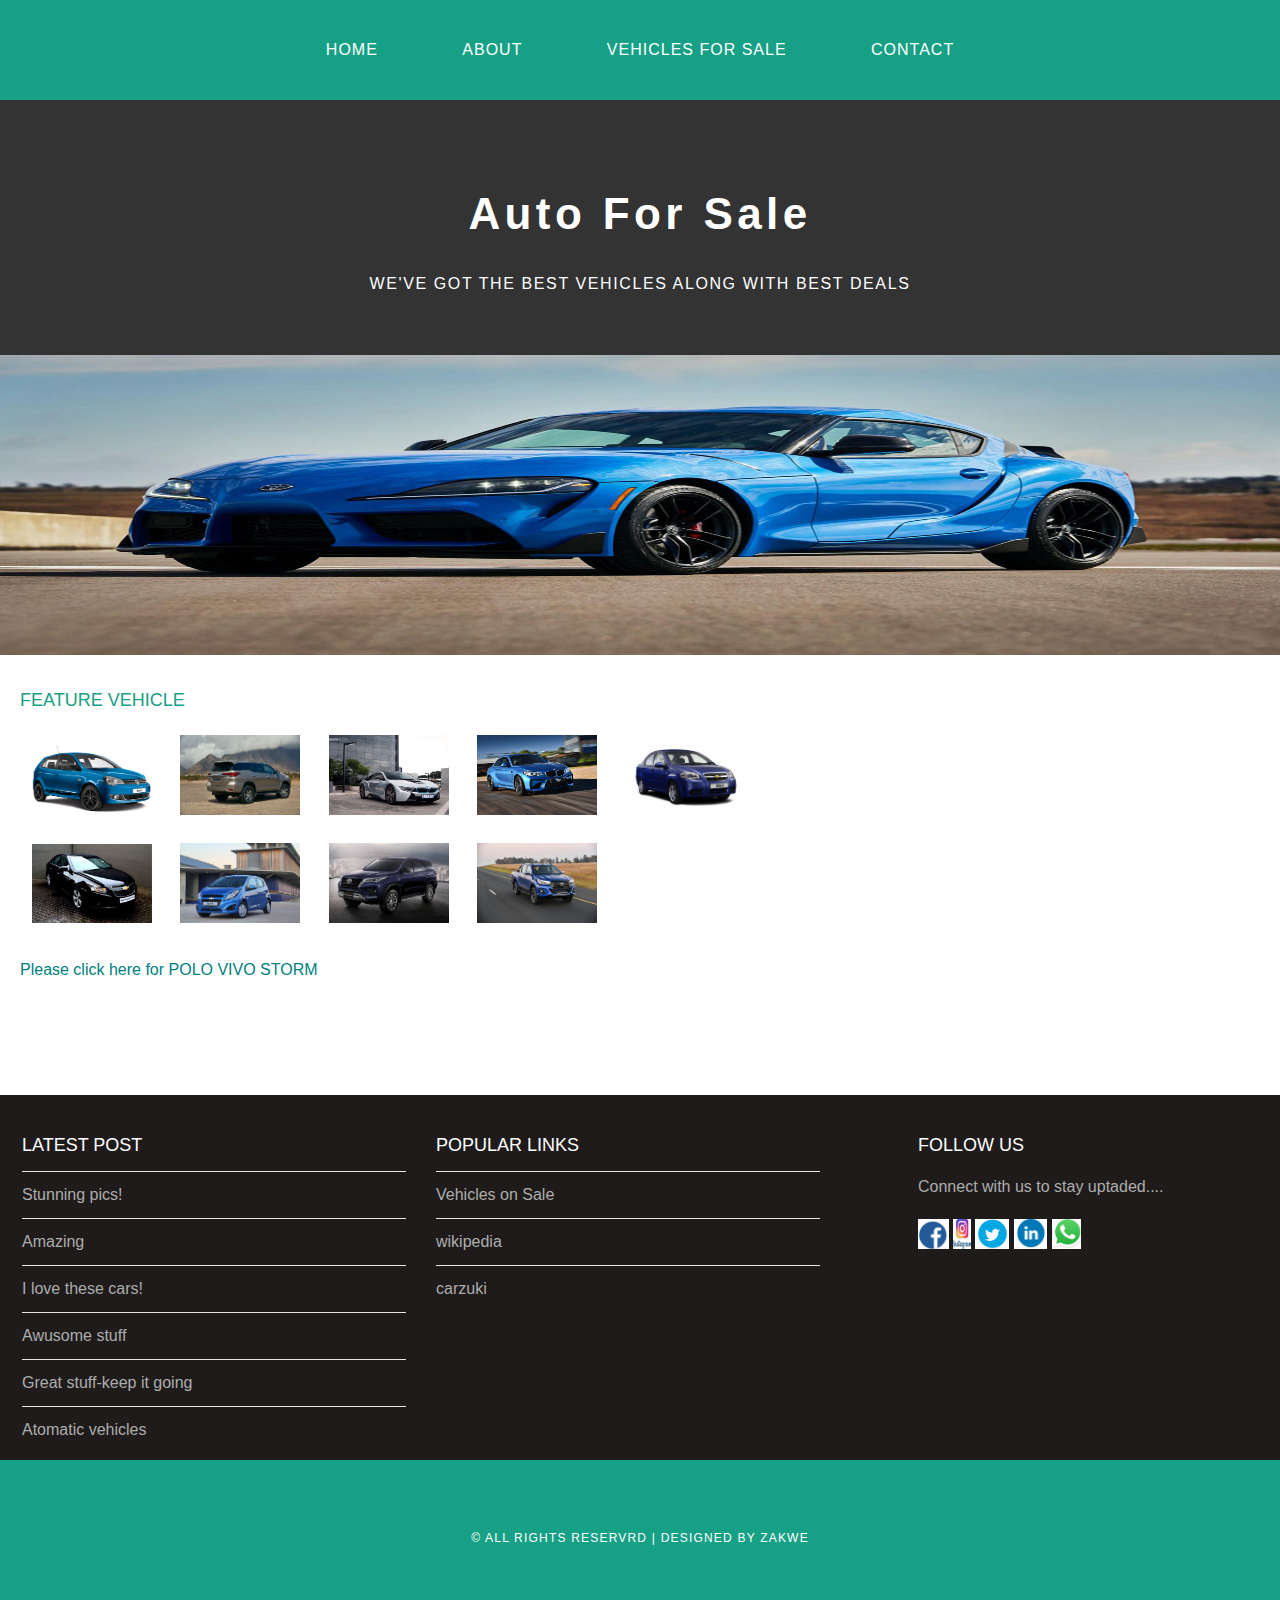
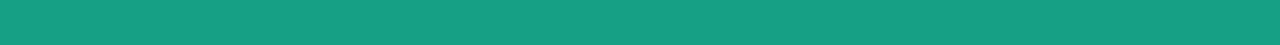
<file: vehicles-for-sale.html>
<!DOCTYPE html>
<html>
    <head>
        <title>Auto For Sale</title>   
        <link rel="stylesheet" href="style.css" />
    </head>
    
    <body>
        <div id="menu">
            <ul>
                <li><a href="index.html">Home</a></li>
                <li><a href="about.html">About</a></li>
                <li><a href="#">Vehicles for sale</a></li>
                <li><a href="contant.html">Contact</a></li>
            </ul>
        </div>
        
        <div id="header">
                <h1>Auto For Sale</h1>
                <p>WE'VE GOT THE BEST VEHICLES ALONG WITH BEST DEALS</p>
        </div>
        <div id="banner">
                <img src="images/Toyota-Supra-Manual-1b.jpg" />
        </div>
        <div id="page">
            <div id="content">
                <h2>Feature Vehicle</h2>
                <div id="gallery">
                <a href="polo-vivo-storm.html"><img src="images/2016-polo-vivo-storm-01.jpg"  /></a>
                <a href="toyota-fortune.html"><img src="images/_SPP6116Resize.jpg" /></a>
                <a href="bmw-i8.html"><img src="images/bmw-i8-images-south-africa-43.jpg" /></a>
                <a href="bmw-m2.html"><img src="images/BMW-M2-South-Africa-38.jpg" /></a>
               <a href="chevrolet-aveo.html"><img src="images/Chevrolet-Aveo-1024x669.jpg" /></a>
               <a href="chevrolet-cruze.html"><img src="images/chevrolet-cruze-1-8-lt-2012-id-69908426-type-main.jpg" /></a>
               <a href="chevrolet-spark.html"><img src="images/Chevrolet-Spark.jpg" /></a>
               <a href="fortuner8.html"><img src="images/Fortuner8.jpg" /></a>
                <a href="legend.html"><img src="images/Legend5013.jpg" /></a>
                <a href="polo-vivo-storm.html"><p>Please click here for POLO VIVO STORM</p></a>    
                </div>
            </div>
            
        </div>
        <div id="footer">
        <div id="box1">
            <h2>Latest Post</h2>
            <ul class="styled">
                <li><a href="#">Stunning pics!</a></li>
                <li><a href="#">Amazing</a></li>
                <li><a href="#">I love these cars!</a></li>
                <li><a href="#">Awusome stuff</a></li>
                <li><a href="#">Great stuff-keep it going</a></li>
                <li><a href="#">Atomatic vehicles</a></li>
            </ul>
        </div>
            
        <div id="box2">
            <h2>Popular Links</h2>
            <ul class="styled">
                    <li><a href="http://www.carsforsale.com">Vehicles on Sale </a></li>
                     <li><a href="http://en.wikipedia.org/wiki/main_page">wikipedia </a></li>
                     <li><a href="http://www.carzuki.com">carzuki </a></li>
                </ul>
        </div>
        <div id="box3">
        <h2>Follow Us</h2>
            <p>Connect with us to stay uptaded....</p>
            <a href="#"><img src="images/facebook.jpg" height="30"/></a>
            <a href="#"><img src="images/instagram.jpg" height="30"/></a>
            <a href="#"><img src="images/twitter.jpg" height="30"/></a>
            <a href="#"><img src="images/linkedin.jpg" height="30"/></a>
            <a href="#"><img src="images/whatsapp.jpg" height="30"/></a>
        </div>
        </div>
        <div id="copyright">
            <p>&copy; All Rights Reservrd | Designed by ZAKWE</p>
        </div>
    </body>
</html>
</file>
<file: style.css>
/* ******************************************************************************************************************************************* */
/* Universal style                                                                                                                             */
/* ******************************************************************************************************************************************* */
body{
    margin: 0;
    padding: 0;
    background-color: white;
    font-family: 'Raleway', sans-serif;
    font-size: 16px;
    font-weight: 400;
    color: #363636;
}

p{
    line-height: 190%;
}

a{
    text-decoration: none;
    color: teal;
}

/* ******************************************************************************************************************************************* */
/* Menu                                                                                                                                        */
/* ******************************************************************************************************************************************* */

#menu{
    background-color: #16a085;
    height: 100px;
}

#menu ul{
    margin: 0;
    padding: 0;
    list-style-type: none;
    text-align: center;
}

#menu li{
    display: inline-block;
}

#menu a{
    letter-spacing: 1px;
    text-decoration: none;
    text-align: center;
    text-transform: uppercase;
    font-size: 16px;
    line-height: 100px;
    color: white;
    
    padding: 0 40px;
    border: none;
    display: block;
    
}

#menu a:hover{
    background-color: #1abc9c;
}

/* ******************************************************************************************************************************************* */
/* Header                                                                                                                                      */
/* ******************************************************************************************************************************************* */

#header{
    padding: 60px 0px 40px 0;
    background-color: #333333;
    text-align: center;
}

#header h1{
    letter-spacing: 0.1em;
    font-size: 44px;
    color: white;
}

#header p{
    letter-spacing: 0.1em;
    color: white;
}

/* ******************************************************************************************************************************************* */
/* Banner                                                                                                                                      */
/* ******************************************************************************************************************************************* */

#banner{
    height: 300px;
}

#banner img{
    width: 100%;
    height: 300px;
}

/* ******************************************************************************************************************************************* */
/* Page                                                                                                                                        */
/* ******************************************************************************************************************************************* */

#page{
    min-height: 400px;
    padding: 20px;
}

#page h2{
    margin-bottom: 12px;
    text-transform: uppercase;
    font-weight: 400;
    font-size: 18px;
    color: #16a085;
}
/* CONTENT */

#content{
    float: left;
    width: 70%;
}

/* SIDEBAR */

#sidebar{
    float: right;
    width: 25%;
}

/* Lists */

ul.styled{
    margin: 0;
    padding: 0;
    list-style-type: none;
}

ul.styled li{
    border-top: solid 1px #e5e5e5;
    padding: 14px 0px;
}

/* ******************************************************************************************************************************************* */
/* Footer                                                                                                                                      */
/* ******************************************************************************************************************************************* */

#footer{
    width: 100%;
    height: 340px;
    background-color: #1e1b1a;
    padding-top: 25px;
    padding-left: 22px;
    clear: both;
}

#footer h2{
    font-size: 18px;
    font-weight: 400;
    text-transform: uppercase;
    color: white;
}

#footer p{
    color: #adadad;
}

#footer a{
    color: #adadad;
}

#box1{
    float: left;
    width: 30%;
    padding-right: 30px;
}

#box2{
    float: left;
    width: 30%;
    padding-right: 30px;
}

#box3{
    float: right;
    width: 30%;
    padding-left: 30px;
        
}

/* ******************************************************************************************************************************************* */
/* Copyrifht                                                                                                                                   */
/* ******************************************************************************************************************************************* */

#copyright{
    width: 100%;
    height: 130px;
    text-align: center;
    background-color: #16a085;
    padding-top: 55px;
    clear: both;
}

#copyright p{
    font-size: 12px;
    letter-spacing: 0.1em;
    text-transform: uppercase;
    color: white;
}

/* ******************************************************************************************************************************************* */
/* Gallery                                                                                                                                  */
/* ******************************************************************************************************************************************* */

#gallery img{
    width: 120px;
    margin: 12px;
    -moz-transition: -moz-transform 0.5s ease-in;
    -webkit-transition: -webkit-transform 0.5s ease-in;
    -o-transition: -o-transform 0.5s ease-in;
}

#gallery img:hover{
    -moz-transform: scale(3);
    -webkit-transform: scale(3);
    -o-transform: scale(3);
        
}
</file>
